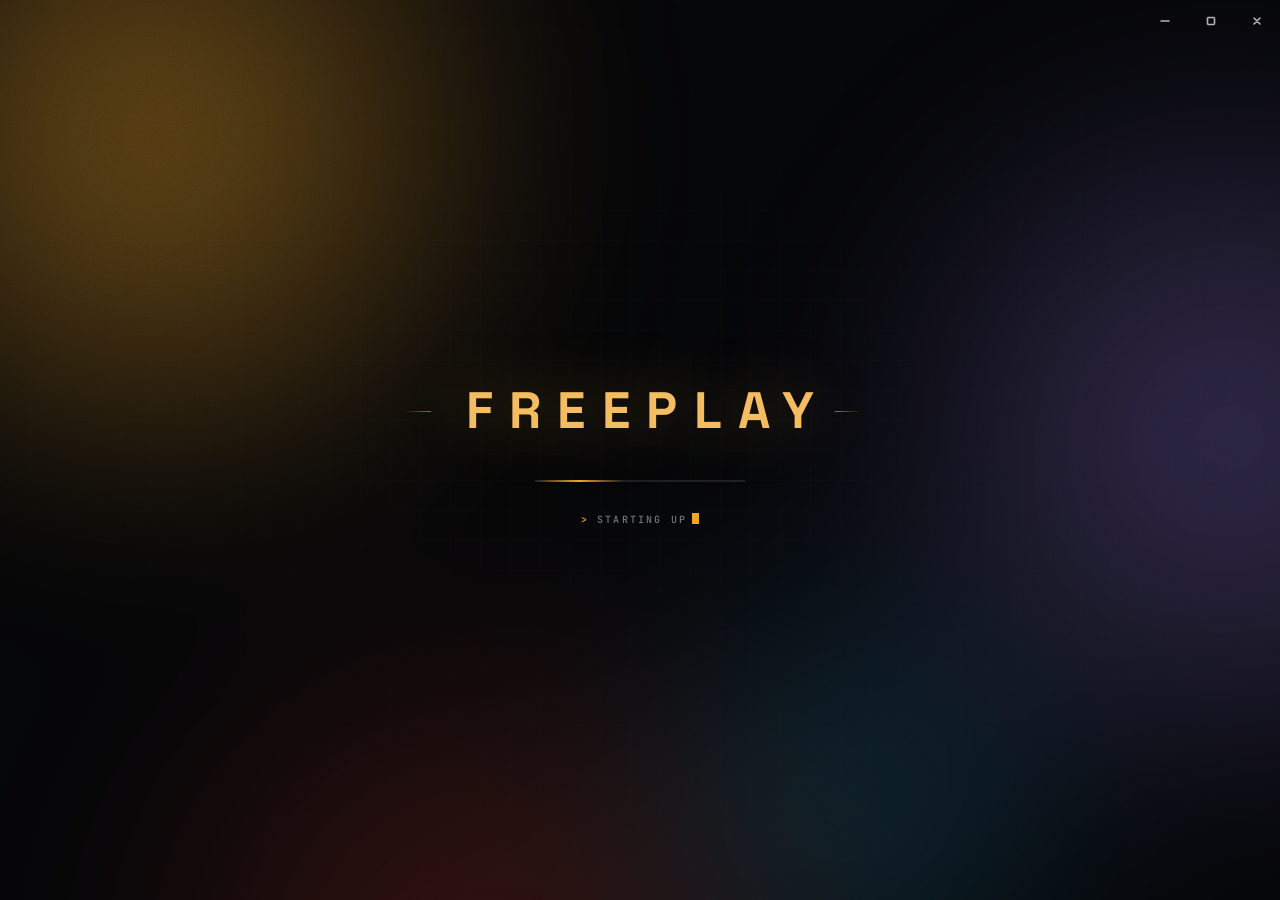
<file: app/ui/index.html>
<!doctype html>
<html lang="en" data-theme="system" data-accent="amber">
<head>
<meta charset="utf-8">
<title>Freeplay</title>
<link rel="preload" href="fonts/space-grotesk.woff2" as="font" type="font/woff2" crossorigin>
<link rel="preload" href="fonts/jetbrains-mono.woff2" as="font" type="font/woff2" crossorigin>
<link rel="stylesheet" href="style.css">
</head>
<body class="booting">

<!-- whatever game the page is about, blurred into the room's light -->
<div id="page-art" aria-hidden="true"><img id="page-art-img" alt=""></div>

<div id="splash" class="splash" data-tauri-drag-region>
  <div class="sky">
    <span class="glow g1"></span>
    <span class="glow g2"></span>
    <span class="glow g3"></span>
    <span class="glow g4"></span>
  </div>
  <div class="grain"></div>
  <div class="splash-body">
    <div class="splash-word">FREEPLAY</div>
    <div class="splash-bar"><span></span></div>
    <p id="splash-step" class="splash-step">Starting up</p>
  </div>
</div>

<div class="shell">

  <aside class="sidebar">
    <div class="brand" data-tauri-drag-region>
      <img class="mark" src="icon.png" alt="" data-tauri-drag-region>
      <span class="wordmark">Freeplay</span>
    </div>
    <nav class="nav">
      <button class="nav-item active" data-view="library">
        <svg viewBox="0 0 20 20"><rect x="2.5" y="3" width="6" height="14" rx="1.5"/><rect x="11.5" y="3" width="6" height="6" rx="1.5"/><rect x="11.5" y="11" width="6" height="6" rx="1.5"/></svg>
        Library
      </button>
      <button class="nav-item" data-view="finder">
        <svg viewBox="0 0 20 20"><circle cx="9" cy="9" r="5.5"/><path d="M13 13l4 4"/></svg>
        Find a value
      </button>
      <button class="nav-item" data-view="settings">
        <svg viewBox="0 0 20 20"><circle cx="10" cy="10" r="2.6"/><path d="M10 2.5v2M10 15.5v2M17.5 10h-2M4.5 10h-2M15.3 4.7l-1.4 1.4M6.1 13.9l-1.4 1.4M15.3 15.3l-1.4-1.4M6.1 6.1L4.7 4.7"/></svg>
        Settings
      </button>
      <button class="nav-item" data-view="about">
        <svg viewBox="0 0 20 20"><circle cx="10" cy="10" r="7.5"/><path d="M10 9v5M10 6.2v.1"/></svg>
        About
      </button>
    </nav>

    <div class="rail-head">
      <span>My games</span>
      <button id="add-game" class="icon-btn" title="Add a game the stores do not know about. Point at any exe.">
        <svg viewBox="0 0 16 16"><path d="M8 3v10M3 8h10"/></svg>
      </button>
      <button id="refresh" class="icon-btn" title="Rescan for games">
        <svg viewBox="0 0 16 16"><path d="M13.5 8a5.5 5.5 0 1 1-1.7-4"/><path d="M12.2 1.2v3h-3"/></svg>
      </button>
    </div>

    <div id="library-rail" class="rail-list">
      <div class="placeholder">Looking for games</div>
    </div>

    <div class="rail-foot">
      <span id="library-count"></span>
      <button id="show-processes" class="link-btn">Attach by process</button>
    </div>
  </aside>

  <div class="main">

  <div class="titlebar" data-tauri-drag-region>
    <div class="titlebar-fill" data-tauri-drag-region></div>
    <div class="window-buttons">
      <button id="win-min" class="win" title="Minimise"><svg viewBox="0 0 12 12"><path d="M2 6h8"/></svg></button>
      <button id="win-max" class="win" title="Maximise">
        <svg class="when-small" viewBox="0 0 12 12"><rect x="2.5" y="2.5" width="7" height="7" rx="1"/></svg>
        <svg class="when-big" viewBox="0 0 12 12"><rect x="2.5" y="4" width="5.5" height="5.5" rx="1"/><path d="M4.5 3.5V2.5h5v5h-1"/></svg>
      </button>
      <button id="win-close" class="win danger" title="Close"><svg viewBox="0 0 12 12"><path d="M3 3l6 6M9 3l-6 6"/></svg></button>
    </div>
  </div>

  <main class="content">

    <!-- library ------------------------------------------------------- -->
    <section id="view-library" class="view">
      <div id="feature" class="feature" hidden>
        <div class="feature-art"><img id="feature-img" alt=""></div>
        <div class="feature-glow"></div>
        <div class="feature-body">
          <span id="feature-kicker" class="feature-kicker"></span>
          <h2 id="feature-name"></h2>
          <div id="feature-facts" class="feature-facts"></div>
          <div class="feature-actions">
            <button id="feature-play" class="primary big"></button>
            <button id="feature-open" class="glassbtn big">Open</button>
          </div>
        </div>
      </div>

      <div id="ask" class="ask-card" hidden>
        <div class="ask-body">
          <strong id="ask-title"></strong>
          <p id="ask-detail"></p>
          <p class="ask-why">Answering is what lets the next person find the table that works. It takes one click.</p>
        </div>
        <div class="ask-buttons">
          <button id="ask-yes" class="primary">It worked</button>
          <button id="ask-no" class="ghost">It did not</button>
          <button id="ask-skip" class="link-btn">Not now</button>
        </div>
      </div>

      <div id="idle-banner" class="banner" hidden>
        <div class="banner-body">
          <strong><span class="pip"></span>Nothing running</strong>
          <p>Launch a game and it shows up here ready to attach. Freeplay reads memory from a running process, so the game has to be open.</p>
        </div>
      </div>

      <div class="section-head">
        <h2>My games</h2>
        <input id="filter" class="filter" type="search" placeholder="Filter" autocomplete="off">
      </div>

      <div id="fav-wrap" hidden>
        <div class="shelf-head">
          <svg class="shelf-icon" viewBox="0 0 20 20"><path d="M10 2.8l2.3 4.6 5.1.7-3.7 3.6.9 5.1L10 14.4l-4.6 2.4.9-5.1L2.6 8.1l5.1-.7z"/></svg>
          <h3>Favourites</h3>
          <span id="fav-count" class="tally"></span>
        </div>
        <div id="fav-grid" class="grid"></div>
      </div>

      <div id="rest-shelf" class="shelf-head" hidden>
        <svg class="shelf-icon" viewBox="0 0 20 20"><rect x="2.5" y="3" width="6" height="14" rx="1.5"/><rect x="11.5" y="3" width="6" height="6" rx="1.5"/><rect x="11.5" y="11" width="6" height="6" rx="1.5"/></svg>
        <h3>Everything else</h3>
        <span id="rest-count" class="tally"></span>
      </div>
      <div id="grid" class="grid"></div>

      <div id="blocked-wrap" hidden>
        <div class="shelf-head barred">
          <svg class="shelf-icon" viewBox="0 0 20 20"><circle cx="10" cy="10" r="7"/><path d="M5 5l10 10"/></svg>
          <h3>Not supported by Freeplay</h3>
          <span id="blocked-count" class="tally"></span>
        </div>
        <p class="shelf-note">These ship with an anti-cheat. Freeplay will not attach to them, and there is nothing to import or turn on.</p>
        <div id="blocked-grid" class="grid"></div>
      </div>

      <div id="library-empty" class="blank" hidden>
        <h3>No games found</h3>
        <p>Steam, Epic and GOG are checked. If yours is installed somewhere unusual, attach to it by process instead.</p>
        <button id="empty-processes" class="ghost">Attach by process</button>
      </div>
    </section>

    <!-- one game ------------------------------------------------------ -->
    <section id="view-game" class="view" hidden>
      <button id="back" class="back">
        <svg viewBox="0 0 16 16"><path d="M9.5 3.5L5 8l4.5 4.5"/></svg>
        Library
      </button>

      <div class="game-hero">
        <div class="game-hero-art"><img id="game-hero-img" alt=""><img id="game-hero-ghost" alt="" hidden></div>
        <div id="game-cover" class="game-cover"><img id="game-cover-img" alt=""><span id="game-cover-initials" class="initials"></span></div>
        <div class="game-hero-body">
          <img id="game-logo" class="game-logo" alt="" hidden>
          <h1 id="game-name"></h1>
          <div id="game-facts" class="game-facts"></div>
          <div class="game-actions">
            <button id="game-play" class="primary">Play</button>
            <button id="game-attach" class="ghost">Attach</button>
            <div class="menu-wrap">
              <button id="game-more" class="ghost more" aria-haspopup="true" aria-expanded="false" title="More for this game">
                More
                <svg class="caret-down" viewBox="0 0 16 16"><path d="M4 6l4 4 4-4"/></svg>
              </button>
              <div id="game-menu" class="menu" hidden>
                <button id="game-import" class="menu-item" title="Convert a Cheat Engine .CT file for this game">
                  <svg viewBox="0 0 16 16"><path d="M8 2v8M5 7l3 3 3-3M3 13h10"/></svg>
                  Import a table
                </button>
                <button id="game-export" class="menu-item" hidden title="Write everything on this page, merged tables included, back out as one Cheat Engine table">
                  <svg viewBox="0 0 16 16"><path d="M8 11V3M5 6l3-3 3 3M3 13h10"/></svg>
                  Export as .CT
                </button>
                <button id="game-find-table" class="menu-item" title="Look for a Cheat Engine table for this game">
                  <svg viewBox="0 0 16 16"><circle cx="7" cy="7" r="4.2"/><path d="M10.5 10.5L14 14"/></svg>
                  Search online
                </button>
                <button id="game-folder" class="menu-item" title="Open the install folder">
                  <svg viewBox="0 0 16 16"><path d="M2 4.5h4l1.3 1.5H14v6.5H2z"/></svg>
                  Open folder
                </button>
                <div class="menu-line"></div>
                <button id="game-hide" class="menu-item" title="Tuck it out of the library. Settings brings hidden games back.">
                  <svg viewBox="0 0 16 16"><path d="M2 8s2.2-4 6-4 6 4 6 4-2.2 4-6 4-6-4-6-4z"/><path d="M3 3l10 10"/></svg>
                  Hide from library
                </button>
                <button id="game-remove" class="menu-item danger" hidden title="Take this one out of the library. The game itself is not touched.">
                  <svg viewBox="0 0 16 16"><path d="M4 5h8l-.7 8H4.7zM6 5V3h4v2"/></svg>
                  Remove from Freeplay
                </button>
              </div>
            </div>
            <span class="spacer"></span>
            <button id="game-fav" class="icon-toggle" title="Add to favourites">
              <svg viewBox="0 0 20 20"><path d="M10 2.8l2.3 4.6 5.1.7-3.7 3.6.9 5.1L10 14.4l-4.6 2.4.9-5.1L2.6 8.1l5.1-.7z"/></svg>
            </button>
          </div>
        </div>
      </div>

      <div id="game-detail" class="detail">
        <div class="detail-row"><span>Executable</span><b id="detail-exe"></b></div>
        <div class="detail-row"><span>Installed in</span><b id="detail-dir" class="path"></b></div>
        <div class="detail-row" id="detail-id-row"><span>App id</span><b id="detail-id"></b></div>
        <div class="detail-row" id="detail-guard-row"><span>Anti-cheat</span><b id="detail-guard"></b></div>
      </div>

      <div class="game-layout">
      <div class="game-main">

      <div id="attach-note" class="banner" hidden>
        <div class="banner-body">
          <strong><span class="pip"></span><span id="attach-note-title"></span></strong>
          <p id="attach-note-body"></p>
        </div>
      </div>

      <div id="guarded-note" class="blank stern" hidden>
        <h3>Freeplay does not do multiplayer games</h3>
        <p><b id="guarded-name"></b> ships with <b id="guarded-which"></b>, so this is where Freeplay stops. There is no table to import and nothing to attach to.</p>
        <p class="dim">Cheating in a game other people are playing ruins their evening, not just yours, and it is the quickest way to lose the account you paid for. Freeplay is for single player, for a second run through something you already finished properly.</p>
      </div>

      <div id="table-picker" class="picker-tables" hidden>
        <span class="picker-tables-head">Tables</span>
        <div id="table-list"></div>
      </div>
      <div id="cheats-panel">
        <div class="section-head">
          <div class="head-count">
            <h3>Cheats</h3>
            <span id="cheat-count" class="dim"></span>
          </div>
          <input id="cheat-filter" class="filter" type="search" placeholder="Search cheats" autocomplete="off">
          <button id="rearm-last" class="ghost" hidden title="Switch on the set that was on together last time"></button>
          <button id="remove-table" class="ghost away" title="Delete this table from your machine">Remove table</button>
        </div>
        <p id="table-credit" class="credit" hidden>
          Addresses worked out by <b id="credit-author"></b><a id="credit-source" href="#" hidden>where it came from</a>
        </p>
        <div id="table-notes" class="notes" hidden>
          <button id="notes-toggle" class="link-btn">Notes from the table</button>
          <pre id="notes-body" hidden></pre>
        </div>
        <div id="table-fit" class="fit" hidden>
          <strong id="fit-headline"></strong>
          <span id="fit-detail"></span>
          <ul id="fit-stale" hidden></ul>
        </div>
        <p id="cheat-typing" class="dim note" hidden>Cheats marked <b>value</b> take a number. Type it, then switch the cheat on.</p>
        <div id="cheat-groups"></div>
        <p id="cheat-none" class="dim" hidden>Nothing in this table matches that.</p>
      </div>

      <div id="no-table" class="blank" hidden>
        <h3 id="no-table-title">No cheat table for this game</h3>
        <p id="no-table-lead">A table says where the game keeps its numbers. There are three ways to get one.</p>
        <p class="dim" id="no-table-body">Import a Cheat Engine <b>.CT</b> file and Freeplay converts it, scripts included. You can also drop one anywhere on this window. Or find the value yourself while the game runs.</p>
        <div class="blank-actions">
          <button id="no-table-pick" class="primary" hidden>Show the shared tables</button>
          <button id="no-table-import" class="primary">Import a .CT file</button>
          <button id="no-table-find" class="ghost">Search online</button>
          <button class="ghost" data-goto="finder">Find it yourself</button>
        </div>
      </div>

      </div><!-- game-main -->

      <aside id="shared" class="shared-dock">
        <div class="dock-head">
          <h3>Shared tables</h3>
          <button id="dock-close" class="icon-btn" title="Hide the shared tables">
            <svg viewBox="0 0 16 16"><path d="M6 3.5L10.5 8 6 12.5"/></svg>
          </button>
        </div>
        <div class="shared-tools">
          <select id="shared-sort" class="filter"></select>
          <button id="shared-refresh" class="icon-btn" title="Look again">
            <svg viewBox="0 0 16 16"><path d="M13.5 8a5.5 5.5 0 1 1-1.7-4"/><path d="M12.2 1.2v3h-3"/></svg>
          </button>
        </div>
        <div class="shared-tools">
          <input id="shared-search" class="filter" type="search" placeholder="Search by who shared it" autocomplete="off">
        </div>
        <div class="shared-tools">
          <input id="table-search" class="filter" type="search" placeholder="Search every game by name" autocomplete="off"
                 title="Look through every table there is, not just the ones filed under this game's executable">
        </div>
        <p id="search-note" class="dim dock-note" hidden></p>
        <div id="shared-list" class="dock-scroll"></div>
        <p id="shared-empty" class="dim dock-empty" hidden>Nobody has shared a table for this game yet. If yours works, share it and you will be the first.</p>
        <div class="dock-foot">
          <button id="shared-share" class="ghost" title="Publish your table for this game so other people can use it">Share yours</button>
          <label id="share-anon-row" class="tick" hidden>
            <input type="checkbox" id="share-anon">
            <span>Leave my name off it</span>
          </label>
        </div>
      </aside>

      <button id="dock-open" class="dock-open" title="Show the shared tables" hidden>
        <svg viewBox="0 0 16 16"><path d="M10 3.5L5.5 8 10 12.5"/></svg>
        <span>Shared tables</span>
        <b id="dock-open-count"></b>
      </button>
      </div><!-- game-layout -->
    </section>

    <!-- finder --------------------------------------------------------- -->
    <section id="view-finder" class="view" hidden>
      <div class="section-head">
        <h2>Find a value</h2>
        <span id="finder-target" class="dim"></span>
      </div>

      <div id="finder-blocked" class="blank" hidden>
        <h3>Attach to a game first</h3>
        <p>Searching means reading the game's memory while it runs, so it has to be open and attached.</p>
        <button class="ghost" data-goto="library">Back to library</button>
      </div>

      <div id="finder-panel">
        <div class="finder-bar">
          <label>
            <span>Type</span>
            <select id="scan-type">
              <option value="i32" selected>i32</option>
              <option value="i64">i64</option>
              <option value="f32">f32</option>
              <option value="f64">f64</option>
              <option value="u32">u32</option>
              <option value="u16">u16</option>
              <option value="u8">u8</option>
            </select>
          </label>
          <label class="grow">
            <span>Value</span>
            <input id="scan-value" type="text" placeholder="100, or leave empty if you cannot see it">
          </label>
          <button id="scan-start" class="primary">First scan</button>
          <button id="scan-reset" class="ghost">Reset</button>
        </div>

        <div class="steps">
          <span class="step"><b>1</b> Search for what the game shows you</span>
          <span class="step"><b>2</b> Change it in game</span>
          <span class="step"><b>3</b> Narrow it down until one address is left</span>
        </div>

        <div class="finder-filters" id="finder-filters" hidden>
          <button data-filter="exact" class="chip">is now</button>
          <button data-filter="decreased" class="chip">went down</button>
          <button data-filter="increased" class="chip">went up</button>
          <button data-filter="changed" class="chip">changed</button>
          <button data-filter="unchanged" class="chip">stayed the same</button>
        </div>

        <div class="scan-status" id="scan-status"></div>
        <div class="results" id="results"></div>
      </div>
    </section>

    <!-- settings ------------------------------------------------------- -->
    <section id="view-settings" class="view" hidden>
      <div class="section-head"><h2>Settings</h2></div>

      <h3 class="shelf">Look</h3>
      <div class="settings-grid">

      <div class="setting">
        <div class="setting-label">
          <strong>Theme</strong>
          <span>System follows whatever Windows is set to.</span>
        </div>
        <div class="segmented" id="theme-pick">
          <button data-theme="system">System</button>
          <button data-theme="light">Light</button>
          <button data-theme="dark">Dark</button>
        </div>
      </div>

      <div class="setting">
        <div class="setting-label">
          <strong>Accent</strong>
          <span>Used for anything that is on or ready.</span>
        </div>
        <div class="swatches" id="accent-pick">
          <button data-accent="amber" style="--swatch:#f0a52a" title="Amber"></button>
          <button data-accent="violet" style="--swatch:#a78bfa" title="Violet"></button>
          <button data-accent="cyan" style="--swatch:#38bdf8" title="Cyan"></button>
          <button data-accent="rose" style="--swatch:#fb7185" title="Rose"></button>
          <button data-accent="lime" style="--swatch:#a3e635" title="Lime"></button>
        </div>
      </div>

      </div>

      <h3 class="shelf">Games and tables</h3>
      <div class="settings-grid">

      <div class="setting">
        <div class="setting-label">
          <strong>Your identity on shared tables</strong>
          <span id="whoami-state">Nothing you share carries a name.</span>
        </div>
        <div class="setting-actions">
          <button id="claim-name" class="ghost">Claim a name</button>
          <button id="forget-name" class="ghost" hidden>Sign out</button>
        </div>
      </div>

      <div class="setting">
        <div class="setting-label">
          <strong>Attach when a game starts</strong>
          <span>Turn cheats on whenever you like, even with the game closed. Freeplay attaches by itself when the game appears and switches them on as soon as they can work.</span>
        </div>
        <button id="auto-attach" class="switch"></button>
      </div>

      <div class="setting tall">
        <div class="setting-top">
          <div class="setting-label">
            <strong>Overlay while you play</strong>
            <span>A panel over the game for switching cheats on without alt tabbing. Windowed and borderless only, since exclusive fullscreen draws over everything.</span>
          </div>
          <button id="overlay-on" class="switch"></button>
        </div>

        <div id="overlay-key-row" class="setting-more">
          <div class="setting-half">
            <strong>Shortcut</strong>
            <span id="overlay-key-why">Click the box, then press the keys you want.</span>
            <div class="setting-actions">
              <button id="overlay-key" class="keycap">Ctrl+Shift+O</button>
              <button id="overlay-key-reset" class="ghost">Reset</button>
            </div>
          </div>
          <div class="setting-half">
            <strong>Freeplay watches the keyboard for it</strong>
            <span>Many games swallow every key while they have focus, so an ordinary shortcut never arrives. Freeplay compares each key against the combination on the left and nothing else. Nothing is recorded, stored or sent, and it stops the moment you switch this off.</span>
          </div>
        </div>

        <div id="overlay-quiet-row" class="setting-more">
          <div class="setting-label">
            <strong>Leave the game's focus alone</strong>
            <span>Some games pause the moment another window takes focus. With this on the panel never takes it: the game keeps running behind it, but the panel is click only, so numbers cannot be typed into it.</span>
          </div>
          <button id="overlay-quiet" class="switch"></button>
        </div>
      </div>

      <div class="setting">
        <div class="setting-label">
          <strong>Hidden games</strong>
          <span id="hidden-note">Nothing is hidden. Hide soundtracks and tools from a game's page.</span>
        </div>
        <div class="setting-actions">
          <button id="unhide-all" class="ghost" hidden>Bring them back</button>
        </div>
      </div>

      <div class="setting">
        <div class="setting-label">
          <strong>Panic key</strong>
          <span>Every cheat off at once, mid fight, without alt tabbing. Works while a game is attached. Click the key and press a new one to change it.</span>
        </div>
        <div class="setting-actions">
          <button id="panic-key" class="keycap">Ctrl+Shift+Backspace</button>
          <button id="panic-off" class="ghost">Off</button>
        </div>
      </div>

      <div class="setting">
        <div class="setting-label">
          <strong>Chirp when a cheat key lands</strong>
          <span>Tables bind keys to their cheats and every cheat card has a chip for setting your own. The chirp says the press worked without leaving the game.</span>
        </div>
        <button id="chirp-on" class="switch"></button>
      </div>

      <div class="setting">
        <div class="setting-label">
          <strong>Download new tables automatically</strong>
          <span>Checks the published table list once, when Freeplay starts. Nothing about you or your machine goes with the request. Turn it off and Freeplay stops checking on its own, and runs on whatever is already on disk.</span>
        </div>
        <button id="auto-update" class="switch"></button>
      </div>

      <div class="setting">
        <div class="setting-label">
          <strong>Shared tables from other people</strong>
          <span>Opening a game page asks the service what other people have shared for it, which means telling it that game's file name and version. Sharing, downloading and voting are your own doing and only happen when you press something.</span>
          <span class="quiet">Off, and none of that runs. With automatic downloads off as well, Freeplay opens no connections at all.</span>
        </div>
        <button id="community-on" class="switch"></button>
      </div>

      <div class="setting">
        <div class="setting-label">
          <strong>Cheat tables</strong>
          <span id="tables-state">Checking</span>
        </div>
        <div class="setting-actions">
          <button id="import-table" class="ghost">Import a .CT file</button>
          <button id="update-now" class="ghost">Check now</button>
        </div>
      </div>

      <div class="setting">
        <div class="setting-label">
          <strong>Move to another machine</strong>
          <span>Save your games, the cheats you had on and the numbers you set to one file, then load it wherever you like.</span>
        </div>
        <div class="setting-actions">
          <button id="export-profile" class="ghost">Export</button>
          <button id="import-profile" class="ghost">Import</button>
        </div>
      </div>

      <div class="setting">
        <div class="setting-label">
          <strong>Favourite games</strong>
          <span id="fav-total"></span>
        </div>
        <button id="clear-favs" class="ghost">Clear</button>
      </div>

      </div>

      <h3 class="shelf">If something goes wrong</h3>
      <div class="settings-grid">

      <div class="setting">
        <div class="setting-label">
          <strong>Settings file</strong>
          <span id="settings-path" class="mono"></span>
        </div>
      </div>

      <div class="setting">
        <div class="setting-label">
          <strong>Something went wrong</strong>
          <span>Copies what Freeplay tried and what came back, ready to paste into an issue.</span>
        </div>
        <div class="setting-actions">
          <button id="copy-report" class="ghost">Copy report</button>
          <button id="open-log" class="ghost">Open log</button>
        </div>
      </div>

      </div>
    </section>

    <!-- about ----------------------------------------------------------- -->
    <section id="view-about" class="view" hidden>
      <div class="about">
        <div class="prose">
          <div class="about-head">
            <h2>Freeplay</h2>
            <span class="version" id="about-version"></span>
          </div>
          <p class="lead">A game trainer for Windows. Free, open source, no account needed.</p>
          <p>It finds your installed games, attaches to one and turns on cheats. Tables other people have published arrive on their own. If nobody has written one for your game, import a Cheat Engine .CT file or search the game's memory and make one.</p>
          <p>No email address, no password, no telemetry, no crash reporting, and nothing about you or your machine. Claiming a name is optional and is a key rather than an account. Every request Freeplay can make is listed here, and the two switches in Settings turn all of them off.</p>
          <p>It will not attach to anything running an anti-cheat, so it is single player only.</p>
          <div class="about-links">
            <button class="ghost" data-open="https://github.com/antaresjay/freeplay">Source on GitHub</button>
            <button class="ghost" data-open="https://github.com/antaresjay/freeplay/issues">Report a problem</button>
            <button class="ghost" data-open="https://github.com/antaresjay/freeplay-tables">Published tables</button>
          </div>
        </div>

        <div class="about-net">
          <div class="shelf">Every request it can make</div>
          <div class="net-grid">
            <div class="net-card"><b>The table list</b><span>Once at startup. Nothing goes with it.</span></div>
            <div class="net-card"><b>What people have shared for a game</b><span>When you open that game's page. Sends the game's file name and version.</span></div>
            <div class="net-card"><b>A table you asked for</b><span>When you press Use table.</span></div>
            <div class="net-card"><b>A table you are sharing</b><span>When you press Share yours.</span></div>
            <div class="net-card"><b>Your vote</b><span>When you answer whether a table worked.</span></div>
            <div class="net-card"><b>A name you are claiming</b><span>When you claim one.</span></div>
          </div>
        </div>
      </div>
    </section>

  </main>

  </div><!-- main -->
</div>

<footer id="status-rail">
  <span id="status-mode">Standby</span>
  <span id="status-tick"></span>
  <span id="status-hint"></span>
</footer>

<!-- the sweep that plays when a game is locked on, and the frame that stays -->
<div id="lockon" hidden></div>
<div id="frame" hidden></div>

<div id="palette" class="palette" hidden>
  <div class="palette-card">
    <div class="palette-top">
      <svg viewBox="0 0 20 20"><circle cx="9" cy="9" r="5.5"/><path d="M13 13l4 4"/></svg>
      <input id="palette-input" type="text" placeholder="Jump to a game, view or action" autocomplete="off" spellcheck="false">
      <span class="palette-key">esc</span>
    </div>
    <div id="palette-list" class="palette-list"></div>
  </div>
</div>

<div id="elevate-sheet" class="sheet" hidden>
  <div class="sheet-card">
    <h3>That one runs as administrator</h3>
    <p class="dim" id="elevate-why"></p>
    <p class="dim">Freeplay can restart itself through the normal Windows prompt and try again. Nothing else changes.</p>
    <div class="sheet-actions">
      <button id="elevate-no" class="ghost">Not now</button>
      <button id="elevate-go" class="primary">Restart as administrator</button>
    </div>
  </div>
</div>

<div id="sheet" class="sheet" hidden>
  <div class="sheet-card">
    <header>
      <h2>Attach by process</h2>
      <button id="sheet-close" class="icon-btn"><svg viewBox="0 0 12 12"><path d="M3 3l6 6M9 3l-6 6"/></svg></button>
    </header>
    <input id="process-filter" class="filter" type="search" placeholder="Filter processes">
    <div id="process-list" class="process-list"></div>
  </div>
</div>

<div id="toast" class="toast" hidden></div>


<div id="name-sheet" class="sheet" hidden>
  <div class="sheet-card">
    <h3 id="name-title">Claim a name</h3>
    <p class="dim" id="name-blurb">Freeplay makes a key and registers the name against it, so nobody else can publish under it. No password, no email.</p>

    <div id="name-pick">
      <input id="name-input" type="text" placeholder="a name, letters and numbers" autocomplete="off" spellcheck="false">
      <p id="name-why" class="dim"></p>
      <div class="sheet-actions">
        <button id="name-cancel" class="ghost">Cancel</button>
        <button id="name-recover-go" class="ghost">I have a phrase</button>
        <button id="name-go" class="primary">Claim it</button>
      </div>
    </div>

    <div id="name-recover" hidden>
      <input id="recover-name" type="text" placeholder="the name" autocomplete="off" spellcheck="false">
      <textarea id="recover-phrase" rows="3" placeholder="the seventeen words you wrote down" spellcheck="false"></textarea>
      <p id="recover-why" class="dim"></p>
      <div class="sheet-actions">
        <button id="recover-back" class="ghost">Back</button>
        <button id="recover-go" class="primary">Get it back</button>
      </div>
    </div>

    <div id="name-phrase" hidden>
      <p>These seventeen words are your account. They are the only way back if this machine dies, and there is no reset.</p>
      <div id="phrase-words" class="phrase"></div>
      <p id="phrase-saved" class="dim"></p>
      <div class="sheet-actions">
        <button id="phrase-copy" class="ghost">Copy</button>
        <button id="phrase-save" class="primary">Save to a file</button>
        <button id="phrase-done" class="ghost">Done</button>
      </div>
    </div>
  </div>
</div>

<div id="export-sheet" class="sheet" hidden>
  <div class="sheet-card wide">
    <header>
      <h2>Export your profile</h2>
      <button id="export-close" class="icon-btn"><svg viewBox="0 0 12 12"><path d="M3 3l6 6M9 3l-6 6"/></svg></button>
    </header>
    <p class="dim">Pick what goes in the file. Tables are not copied, only the id they were published under, so importing pulls the same one back down.</p>

    <label class="check">
      <input type="checkbox" id="export-prefs" checked>
      <span><b>Preferences</b><i>Theme, accent and favourites.</i></span>
    </label>

    <label class="check">
      <input type="checkbox" id="export-account">
      <span><b>Your identity</b><i>Only the name. The import asks for your recovery words, so this file on its own cannot publish as you.</i></span>
    </label>

    <div class="check-head">
      <b>Games</b>
      <div>
        <button id="export-all" class="link-btn">All</button>
        <button id="export-none" class="link-btn">None</button>
      </div>
    </div>
    <div id="export-games" class="export-games"></div>

    <div class="sheet-actions">
      <span id="export-why" class="dim"></span>
      <button id="export-go" class="primary">Save the file</button>
    </div>
  </div>
</div>

<div id="import-sheet" class="sheet" hidden>
  <div class="sheet-card">
    <header>
      <h2>Import a profile</h2>
      <button id="import-close" class="icon-btn"><svg viewBox="0 0 12 12"><path d="M3 3l6 6M9 3l-6 6"/></svg></button>
    </header>
    <p id="import-summary" class="dim"></p>

    <div id="import-needs-phrase" hidden>
      <p>This file carries an account. Type the recovery words to take it, or skip and import only the game settings.</p>
      <textarea id="import-phrase" rows="3" placeholder="the seventeen words" spellcheck="false"></textarea>
    </div>

    <p id="import-why" class="dim"></p>
    <div class="sheet-actions">
      <button id="import-cancel" class="ghost">Cancel</button>
      <button id="import-go" class="primary">Import</button>
    </div>
  </div>
</div>

<script src="app.js"></script>
</body>
</html>
</file>
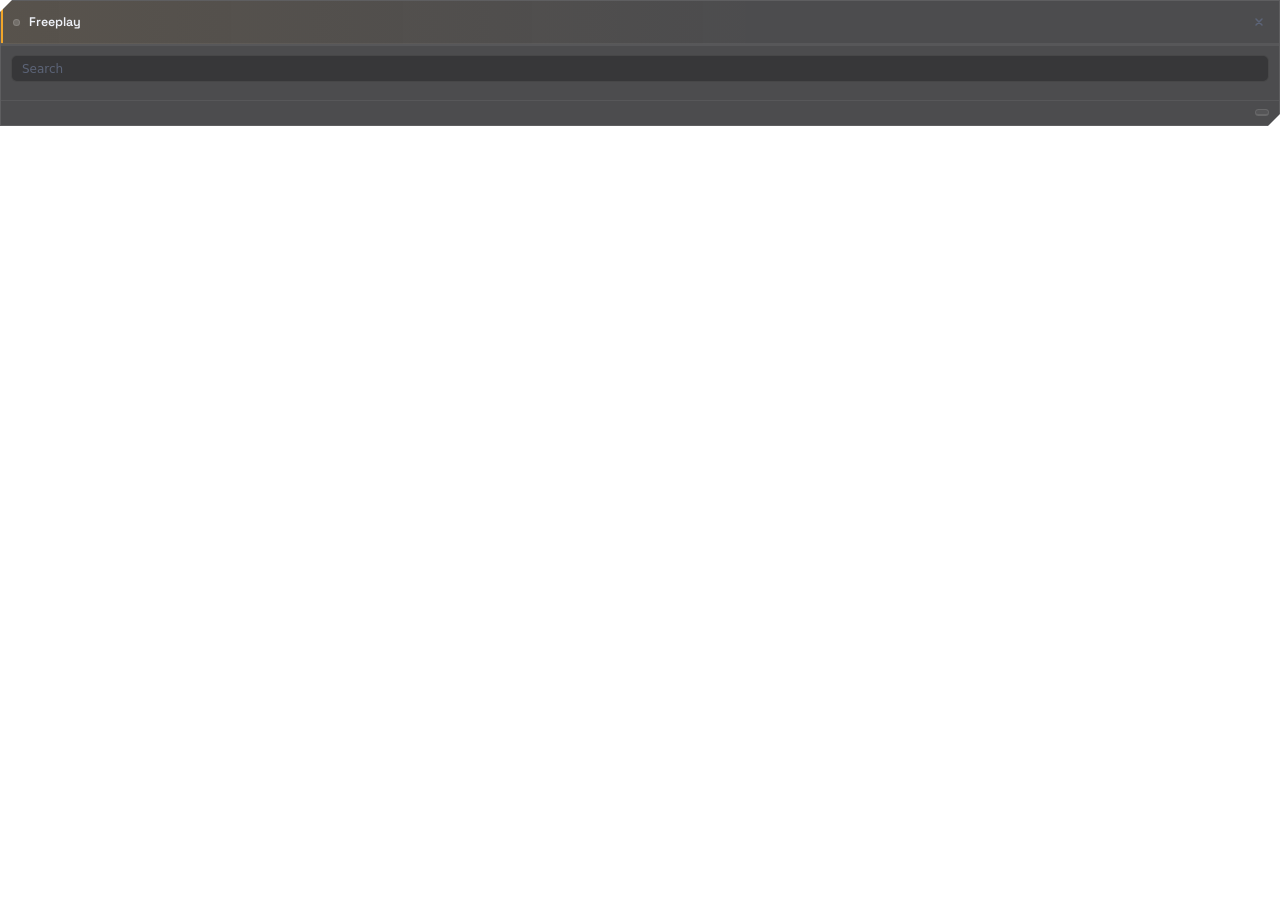
<file: app/ui/overlay.html>
<!doctype html>
<html lang="en" data-theme="dark" data-accent="amber">
<head>
<meta charset="utf-8">
<title>Freeplay overlay</title>
<link rel="stylesheet" href="style.css">
<link rel="stylesheet" href="overlay.css">
</head>
<body class="overlay-body">

<div class="ov">
  <header class="ov-head" data-tauri-drag-region>
    <span class="ov-pip" data-tauri-drag-region></span>
    <div class="ov-title" data-tauri-drag-region>
      <b id="ov-game" data-tauri-drag-region>Freeplay</b>
      <span id="ov-sub" data-tauri-drag-region></span>
    </div>
    <button id="ov-close" class="ov-x" title="Hide (or press the shortcut again)">
      <svg viewBox="0 0 12 12"><path d="M3 3l6 6M9 3l-6 6"/></svg>
    </button>
  </header>

  <!-- how much of the table is switched on, as a sliver of light -->
  <div id="ov-meter" class="ov-meter"><span></span></div>

  <input id="ov-filter" class="ov-search" type="search" placeholder="Search" autocomplete="off">

  <div id="ov-list" class="ov-list"></div>

  <p id="ov-empty" class="ov-empty" hidden></p>

  <footer class="ov-foot">
    <span id="ov-count"></span>
    <span id="ov-key" class="ov-key"></span>
  </footer>
</div>

<script src="overlay.js"></script>
</body>
</html>
</file>
<file: app/ui/style.css>
/* dark is the default. light overrides the same names further down so nothing
   below has to know which one is on.

   the look this time: an instrument, not a website. carbon black canvas with a
   faint survey grid scribed into it, the running game's art washed across the
   whole window as light, and everything technical (labels, counts, addresses,
   states) set in a mono face so the app reads like equipment. corners get cut,
   not rounded off, and state is said with a lit rail down the side of a card
   rather than a coloured box around it */

@font-face {
  font-family: "Space Grotesk";
  font-style: normal;
  font-weight: 300 700;
  font-display: swap;
  src: url("fonts/space-grotesk.woff2") format("woff2");
}
@font-face {
  font-family: "JetBrains Mono";
  font-style: normal;
  font-weight: 100 800;
  font-display: swap;
  src: url("fonts/jetbrains-mono.woff2") format("woff2");
}

:root {
  --bg: #060709;
  --bg-2: #0a0c11;
  /* the lit canvas behind everything */
  --canvas:
    radial-gradient(1100px 600px at 16% -10%, rgba(110, 125, 165, 0.09), transparent 60%),
    radial-gradient(900px 560px at 106% 2%, color-mix(in srgb, var(--accent) 10%, transparent), transparent 55%),
    linear-gradient(180deg, var(--bg-2), var(--bg));

  --panel: rgba(16, 19, 27, 0.55);
  --panel-solid: #0e1118;
  --raised: rgba(255, 255, 255, 0.04);
  --raised-2: rgba(255, 255, 255, 0.075);
  --line: rgba(255, 255, 255, 0.09);
  --line-soft: rgba(255, 255, 255, 0.055);
  --line-strong: rgba(255, 255, 255, 0.16);
  --edge: rgba(255, 255, 255, 0.06);

  --text: #eef1f8;
  --dim: #9ba3b6;
  --faint: #5c6478;
  --muted: #9ba3b6;

  --shadow: rgba(0, 0, 0, 0.5);
  --shadow-strong: rgba(0, 0, 0, 0.68);
  --scrim: 6, 7, 9;
  --overlay: 3, 4, 8;
  --hairline: rgba(255, 255, 255, 0.07);
  /* what a text box sits on. an inset well in the dark, barely a tint in the light */
  --field: rgba(3, 4, 8, 0.28);
  --field-focus: rgba(3, 4, 8, 0.42);

  --bad: #ff5d5d;
  --warn: #f0b429;
  --good: #4ade80;

  /* corners are tight and technical. the chamfer is the signature */
  --r-sm: 6px;
  --r: 10px;
  --r-lg: 14px;
  --r-xl: 18px;
  --cut: 12px;
  --cut-sm: 8px;

  --titlebar: 42px;
  --sidebar: 256px;
  --status: 26px;

  --font-display: "Space Grotesk", "Segoe UI Variable Display", "Segoe UI", sans-serif;
  --font-mono: "JetBrains Mono", "Cascadia Mono", Consolas, monospace;

  --ease: cubic-bezier(0.2, 0.8, 0.2, 1);
  --spring: cubic-bezier(0.34, 1.4, 0.5, 1);
}

:root[data-theme="light"] {
  --bg: #e8eaf0;
  --bg-2: #f3f4f8;
  --canvas:
    radial-gradient(1100px 600px at 16% -10%, rgba(90, 100, 140, 0.1), transparent 60%),
    radial-gradient(900px 560px at 106% 2%, color-mix(in srgb, var(--accent) 13%, transparent), transparent 55%),
    linear-gradient(180deg, var(--bg-2), var(--bg));

  --panel: rgba(255, 255, 255, 0.72);
  --panel-solid: #ffffff;
  --raised: rgba(20, 23, 40, 0.035);
  --raised-2: rgba(20, 23, 40, 0.07);
  --line: rgba(20, 23, 40, 0.16);
  --line-soft: rgba(20, 23, 40, 0.09);
  --line-strong: rgba(20, 23, 40, 0.26);
  --edge: rgba(255, 255, 255, 0.85);

  --text: #0f1219;
  --dim: #3d4452;
  --faint: #646c7b;
  --muted: #3d4452;

  --shadow: rgba(20, 23, 29, 0.1);
  --shadow-strong: rgba(20, 23, 29, 0.17);
  --scrim: 255, 255, 255;
  --overlay: 20, 23, 29;
  --hairline: rgba(20, 23, 29, 0.13);
  --field: rgba(20, 23, 40, 0.07);
  --field-focus: rgba(20, 23, 40, 0.11);
}

@media (prefers-color-scheme: light) {
  :root[data-theme="system"] {
    --bg: #e8eaf0;
    --bg-2: #f3f4f8;
    --canvas:
      radial-gradient(1100px 600px at 16% -10%, rgba(90, 100, 140, 0.1), transparent 60%),
      radial-gradient(900px 560px at 106% 2%, color-mix(in srgb, var(--accent) 13%, transparent), transparent 55%),
      linear-gradient(180deg, var(--bg-2), var(--bg));

    --panel: rgba(255, 255, 255, 0.72);
    --panel-solid: #ffffff;
    --raised: rgba(20, 23, 40, 0.035);
    --raised-2: rgba(20, 23, 40, 0.07);
    --line: rgba(20, 23, 40, 0.16);
    --line-soft: rgba(20, 23, 40, 0.09);
    --line-strong: rgba(20, 23, 40, 0.26);
    --edge: rgba(255, 255, 255, 0.85);

    --text: #0f1219;
    --dim: #3d4452;
    --faint: #646c7b;
    --muted: #3d4452;

    --shadow: rgba(20, 23, 29, 0.1);
    --shadow-strong: rgba(20, 23, 29, 0.17);
    --scrim: 255, 255, 255;
    --overlay: 20, 23, 29;
    --hairline: rgba(20, 23, 29, 0.13);
    --field: rgba(20, 23, 40, 0.07);
    --field-focus: rgba(20, 23, 40, 0.11);
  }
}

/* amber by default. the arcade cabinets this is named after glowed this colour */
/* the lights behind the opening screen sit alongside the accent rather than
   being worked out from it. a hue rotation gives you a colour that is
   technically related and still looks wrong, so these are picked by eye */
:root,
:root[data-accent="amber"] {
  --accent: #f0a52a;
  --accent-ink: #1d1403;
  --accent-soft: rgba(240, 165, 42, 0.13);
  --accent-line: rgba(240, 165, 42, 0.45);
  --lit-2: #a78bfa;
  --lit-3: #d64030;
  --lit-4: #38bdf8;
}
:root[data-accent="violet"] {
  --accent: #a78bfa;
  --accent-ink: #150f2e;
  --accent-soft: rgba(167, 139, 250, 0.15);
  --accent-line: rgba(167, 139, 250, 0.5);
  --lit-2: #4f46e5;
  --lit-3: #e879f9;
  --lit-4: #22d3ee;
}
:root[data-accent="cyan"] {
  --accent: #38bdf8;
  --accent-ink: #04141f;
  --accent-soft: rgba(56, 189, 248, 0.14);
  --accent-line: rgba(56, 189, 248, 0.5);
  --lit-2: #4f46e5;
  --lit-3: #0d9488;
  --lit-4: #8b5cf6;
}
:root[data-accent="rose"] {
  --accent: #fb7185;
  --accent-ink: #29060d;
  --accent-soft: rgba(251, 113, 133, 0.14);
  --accent-line: rgba(251, 113, 133, 0.5);
  --lit-2: #a855f7;
  --lit-3: #b91c3c;
  --lit-4: #fb923c;
}
:root[data-accent="lime"] {
  --accent: #a3e635;
  --accent-ink: #131c04;
  --accent-soft: rgba(163, 230, 53, 0.15);
  --accent-line: rgba(163, 230, 53, 0.5);
  --lit-2: #14b8a6;
  --lit-3: #4d7c0f;
  --lit-4: #eab308;
}

/* the accent as light, worked out from whatever it is set to */
:root {
  --accent-bloom: 0 0 26px color-mix(in srgb, var(--accent) 42%, transparent);
  --accent-bloom-soft: 0 0 18px color-mix(in srgb, var(--accent) 26%, transparent);
  --accent-wash: color-mix(in srgb, var(--accent) 8%, transparent);
  --glass-shadow: 0 20px 50px -18px var(--shadow-strong);
  --chamfer: polygon(
    var(--cut) 0, 100% 0, 100% calc(100% - var(--cut)),
    calc(100% - var(--cut)) 100%, 0 100%, 0 var(--cut));
  --chamfer-sm: polygon(
    var(--cut-sm) 0, 100% 0, 100% calc(100% - var(--cut-sm)),
    calc(100% - var(--cut-sm)) 100%, 0 100%, 0 var(--cut-sm));
}

/* the accent tints that read fine over black are barely there over white, so
   the light theme mixes them harder. after the per accent blocks on purpose,
   so these win */
:root[data-theme="light"] {
  --accent-soft: color-mix(in srgb, var(--accent) 22%, transparent);
  --accent-wash: color-mix(in srgb, var(--accent) 15%, transparent);
  --accent-line: color-mix(in srgb, var(--accent) 65%, transparent);
}
@media (prefers-color-scheme: light) {
  :root[data-theme="system"] {
    --accent-soft: color-mix(in srgb, var(--accent) 22%, transparent);
    --accent-wash: color-mix(in srgb, var(--accent) 15%, transparent);
    --accent-line: color-mix(in srgb, var(--accent) 65%, transparent);
  }
}

/* the sweep angle on the live ring */
@property --a {
  syntax: "<angle>";
  inherits: false;
  initial-value: 0deg;
}

* { box-sizing: border-box; }
[hidden] { display: none !important; }

html, body {
  height: 100%;
  margin: 0;
  overflow: hidden;
}

body {
  background: var(--bg);
  color: var(--text);
  font: 14px/1.5 "Segoe UI Variable Display", "Segoe UI", Inter, system-ui, sans-serif;
  -webkit-font-smoothing: antialiased;
  user-select: none;
}

/* the canvas, painted once behind the whole window and held still while views
   scroll over it. three fixed layers, back to front: the lit gradient, the
   game's art as ambient light, and a survey grid scribed over both */
body::before {
  content: "";
  position: fixed;
  inset: 0;
  z-index: -4;
  background: var(--canvas);
  pointer-events: none;
}

/* whatever art the page has, blurred into a wash. the img is set from app.js,
   this only decides how it reads */
#page-art {
  position: fixed;
  inset: 0;
  z-index: -3;
  opacity: 0;
  transition: opacity 0.7s var(--ease);
  pointer-events: none;
  overflow: hidden;
}
#page-art img {
  width: 100%;
  height: 100%;
  object-fit: cover;
  filter: blur(70px) saturate(1.35) brightness(0.5);
  /* barely a drift, but the room never feels like a still */
  animation: art-drift 50s ease-in-out infinite alternate;
}
@keyframes art-drift {
  from { transform: scale(1.22); }
  to { transform: scale(1.32) translateY(-1.5%); }
}
#page-art::after {
  content: "";
  position: absolute;
  inset: 0;
  background:
    linear-gradient(180deg, rgba(var(--scrim), 0.55), rgba(var(--scrim), 0.9) 75%),
    radial-gradient(1200px 700px at 50% 0%, transparent, rgba(var(--scrim), 0.55));
}
body.has-art #page-art { opacity: 0.6; }
:root[data-theme="light"] #page-art img { filter: blur(70px) saturate(1.1) brightness(1.15); }
:root[data-theme="light"] body.has-art #page-art { opacity: 0.3; }

/* the grid. two hairline rasters and a breath of noise so the flat dark does
   not band on a cheap panel. quiet enough that you feel it more than see it */
body::after {
  content: "";
  position: fixed;
  inset: 0;
  z-index: -2;
  background-image:
    linear-gradient(rgba(255, 255, 255, 0.45) 1px, transparent 1px),
    linear-gradient(90deg, rgba(255, 255, 255, 0.45) 1px, transparent 1px),
    radial-gradient(rgba(255, 255, 255, 0.5) 0.5px, transparent 0.5px);
  background-size: 30px 30px, 30px 30px, 15px 15px;
  opacity: 0.014;
  pointer-events: none;
}

svg {
  width: 100%;
  height: 100%;
  fill: none;
  stroke: currentColor;
  stroke-width: 1.6;
  stroke-linecap: round;
  stroke-linejoin: round;
}

.mono { font-family: var(--font-mono); font-size: 11px; }

::-webkit-scrollbar { width: 9px; height: 9px; }
::-webkit-scrollbar-thumb {
  background: var(--raised-2);
  border: 3px solid transparent;
  background-clip: content-box;
  border-radius: 99px;
}
::-webkit-scrollbar-thumb:hover {
  background: var(--line-strong);
  background-clip: content-box;
}
::-webkit-scrollbar-track { background: transparent; }

/* ---------- opening screen ---------- */

/* the first run walks every steam, epic and gog folder on the machine, which
   takes seconds. an empty window for that long reads as broken */

.splash {
  position: fixed;
  inset: 0;
  z-index: 60;
  display: grid;
  place-items: center;
  overflow: hidden;
  background: #050608;
  transition: opacity 0.45s var(--ease), filter 0.45s var(--ease);
}

/* the same grid the app sits on, so the handoff from splash to window reads
   as the lights coming up in one room rather than a scene change */
.splash::before {
  content: "";
  position: absolute;
  inset: -30px 0 0 -30px;
  background-image:
    linear-gradient(rgba(255, 255, 255, 0.5) 1px, transparent 1px),
    linear-gradient(90deg, rgba(255, 255, 255, 0.5) 1px, transparent 1px);
  background-size: 30px 30px;
  opacity: 0.02;
  mask-image: radial-gradient(70% 70% at 50% 45%, #000, transparent);
  -webkit-mask-image: radial-gradient(70% 70% at 50% 45%, #000, transparent);
  animation: grid-crawl 24s linear infinite;
}
@keyframes grid-crawl {
  from { transform: translate(0, 0); }
  to { transform: translate(30px, 30px); }
}

/* the window buttons stay reachable over the top of it, and the bar itself
   gets out of the way so the colour runs edge to edge */
body.booting .titlebar { z-index: 61; }
body.booting .brand { opacity: 0; }
body.booting .win { color: rgba(255, 255, 255, 0.7); }
body.booting .win:hover { background: rgba(255, 255, 255, 0.13); color: #fff; }

/* wide soft lights drifting behind everything. blurred this hard they read as
   one moving field rather than four circles */
/* it comes up from nothing rather than being there on the first frame, partly
   because it looks better and partly because the accent is only known once
   settings have been read, a few milliseconds in, and a swap while the lights
   are still faint is a swap nobody sees */
.sky {
  position: absolute;
  inset: -20%;
  filter: blur(95px);
  opacity: 0.55;
  animation: lights-up 1.1s var(--ease) both;
}

@keyframes lights-up {
  from { opacity: 0; }
  to { opacity: 0.55; }
}

.glow {
  position: absolute;
  width: 58%;
  height: 58%;
  border-radius: 50%;
  will-change: transform;
}
.g1 {
  top: -4%;
  left: -6%;
  background: radial-gradient(circle, var(--accent) 0%, transparent 66%);
  opacity: 0.8;
  animation: drift-a 19s ease-in-out infinite;
}
.g2 {
  top: 20%;
  right: -12%;
  background: radial-gradient(circle, var(--lit-2) 0%, transparent 66%);
  opacity: 0.55;
  animation: drift-b 23s ease-in-out infinite;
}
.g3 {
  bottom: -20%;
  left: 12%;
  background: radial-gradient(circle, var(--lit-3) 0%, transparent 66%);
  opacity: 0.45;
  animation: drift-c 27s ease-in-out infinite;
}
.g4 {
  bottom: 2%;
  right: 18%;
  width: 40%;
  height: 40%;
  background: radial-gradient(circle, var(--lit-4) 0%, transparent 66%);
  opacity: 0.35;
  animation: drift-d 21s ease-in-out infinite;
}

@keyframes drift-a {
  0%, 100% { transform: translate(0, 0) scale(1); }
  50% { transform: translate(16%, 12%) scale(1.18); }
}
@keyframes drift-b {
  0%, 100% { transform: translate(0, 0) scale(1.1); }
  50% { transform: translate(-18%, 16%) scale(0.92); }
}
@keyframes drift-c {
  0%, 100% { transform: translate(0, 0) scale(0.95); }
  50% { transform: translate(20%, -14%) scale(1.2); }
}
@keyframes drift-d {
  0%, 100% { transform: translate(0, 0) scale(1); }
  50% { transform: translate(-14%, -18%) scale(1.25); }
}

/* without this the gradients band into visible steps on a dark panel */
.grain {
  position: absolute;
  inset: 0;
  opacity: 0.3;
  mix-blend-mode: overlay;
  background-image: url("data:image/svg+xml,%3Csvg xmlns='http://www.w3.org/2000/svg' width='160' height='160'%3E%3Cfilter id='n'%3E%3CfeTurbulence type='fractalNoise' baseFrequency='0.9' numOctaves='3'/%3E%3C/filter%3E%3Crect width='160' height='160' filter='url(%23n)'/%3E%3C/svg%3E");
}

.splash-body {
  position: relative;
  display: flex;
  flex-direction: column;
  align-items: center;
  gap: 30px;
  animation: splash-in 0.7s var(--ease) both;
}

@keyframes splash-in {
  from { opacity: 0; transform: translateY(10px); }
  to { opacity: 1; transform: none; }
}

.splash-word {
  position: relative;
  font-family: var(--font-display);
  font-size: clamp(40px, 4vw, 66px);
  font-weight: 700;
  letter-spacing: 0.32em;
  text-indent: 0.32em;
  color: var(--accent);
}

/* a light travels across the letters every few seconds, which is the whole
   reason for clipping a gradient to the text instead of colouring it.
   behind a supports, because letters painted in transparent with a gradient
   that did not parse are letters nobody can see */
@supports (color: color-mix(in srgb, red, white)) {
  .splash-word {
    --ink: color-mix(in srgb, var(--accent) 74%, white);
    --shine: color-mix(in srgb, var(--accent) 10%, white);
    background: linear-gradient(100deg,
      var(--ink) 0%, var(--ink) 38%, var(--shine) 50%, var(--ink) 62%, var(--ink) 100%);
    background-size: 260% 100%;
    -webkit-background-clip: text;
    background-clip: text;
    color: transparent;
    filter: drop-shadow(0 0 30px color-mix(in srgb, var(--accent) 38%, transparent));
    animation: sweep 4.5s var(--ease) infinite;
  }
}

@keyframes sweep {
  0%, 62% { background-position: 130% 0; }
  100% { background-position: -30% 0; }
}

/* the crosshair ticks either side of the word. drawn, not typed, so they
   cannot end up in anybody's clipboard */
.splash-word::before,
.splash-word::after {
  content: "";
  position: absolute;
  top: 50%;
  width: 26px;
  height: 1px;
  background: linear-gradient(90deg, transparent, var(--accent-line));
  filter: none;
}
.splash-word::before { right: 100%; margin-right: 18px; }
.splash-word::after {
  left: 100%;
  margin-left: 4px;
  background: linear-gradient(90deg, var(--accent-line), transparent);
}

.splash-bar {
  width: 210px;
  height: 2px;
  background: rgba(255, 255, 255, 0.1);
  overflow: hidden;
}
.splash-bar span {
  display: block;
  width: 42%;
  height: 100%;
  background: linear-gradient(90deg, transparent, var(--accent), transparent);
  animation: crawl 1.5s var(--ease) infinite;
}

@keyframes crawl {
  from { transform: translateX(-110%); }
  to { transform: translateX(340%); }
}

/* it says what it is doing, so a slow first scan looks busy rather than stuck */
.splash-step {
  margin: 0;
  height: 15px;
  font-family: var(--font-mono);
  font-size: 10px;
  font-weight: 500;
  letter-spacing: 0.22em;
  text-transform: uppercase;
  color: rgba(255, 255, 255, 0.45);
  transition: opacity 0.2s var(--ease);
}

/* the window is sitting there underneath the whole time, so this is the only
   thing that has to move */
.splash.gone { opacity: 0; filter: blur(6px); pointer-events: none; }

@media (prefers-reduced-motion: reduce) {
  .sky, .glow, .splash-word, .splash-bar span, .splash-body { animation: none; }
  .splash-bar span { width: 100%; }
}

/* ---------- title bar ---------- */

/* not a bar any more: a strip of glass floating over the content, which
   scrolls underneath it. the art of whatever page you are on runs right up
   under the window buttons */
.titlebar {
  position: absolute;
  top: 0;
  left: 0;
  right: 0;
  z-index: 20;
  height: var(--titlebar);
  display: flex;
  align-items: center;
}
/* the glass lives on its own layer so the fade cannot touch the buttons */
.titlebar::before {
  content: "";
  position: absolute;
  inset: 0;
  z-index: -1;
  background: linear-gradient(180deg, rgba(var(--scrim), 0.55), transparent);
  backdrop-filter: blur(10px);
  -webkit-mask-image: linear-gradient(#000 55%, transparent);
  mask-image: linear-gradient(#000 55%, transparent);
  pointer-events: none;
}
/* over art the wash is always night. the banners keep their dark scrims in
   both themes, and the light theme's white fog over a dark shot read as a
   smudge across the top of the window */
body.has-art .titlebar::before {
  background: linear-gradient(180deg, rgba(4, 5, 10, 0.5), transparent);
}
body.has-art .win { color: rgba(255, 255, 255, 0.72); }
body.has-art .win:hover { background: rgba(255, 255, 255, 0.14); color: #fff; }
body.has-art .win.danger:hover { background: #d93a3a; color: #fff; }
body.booting .titlebar::before { display: none; }

.titlebar-fill { flex: 1; align-self: stretch; }

.window-buttons { display: flex; height: 100%; }

.win {
  width: 46px;
  height: 100%;
  border: 0;
  background: none;
  color: var(--dim);
  cursor: pointer;
  display: grid;
  place-items: center;
  transition: background 0.12s, color 0.12s;
}
.win svg { width: 12px; height: 12px; }
.win:hover { background: var(--raised-2); color: var(--text); }
.win.danger:hover { background: #d93a3a; color: #fff; }

/* ---------- shell ---------- */

.shell { display: flex; height: calc(100% - var(--status)); }

/* the right hand side: a floating titlebar over a scrolling page */
.main {
  position: relative;
  flex: 1;
  min-width: 0;
  display: flex;
  flex-direction: column;
}

.sidebar {
  width: var(--sidebar);
  flex: none;
  background: color-mix(in srgb, var(--bg) 45%, transparent);
  backdrop-filter: blur(20px) saturate(140%);
  border-right: 1px solid var(--line-soft);
  display: flex;
  flex-direction: column;
  padding: 0 12px;
}

/* the name lives at the top of the rail now, like the badge on a machine */
.brand {
  display: flex;
  align-items: center;
  gap: 10px;
  height: var(--titlebar);
  flex: none;
  margin: 0 -12px 10px;
  padding: 0 18px;
  border-bottom: 1px solid var(--line-soft);
}

.mark {
  width: 19px;
  height: 19px;
  object-fit: contain;
  flex: none;
}

.wordmark {
  font-family: var(--font-display);
  font-size: 13px;
  font-weight: 600;
  letter-spacing: 0.14em;
  text-transform: uppercase;
}
/* the accent's one appearance in the chrome: a lit tick after the name */
.wordmark::after {
  content: "";
  display: inline-block;
  width: 5px;
  height: 5px;
  margin-left: 7px;
  margin-bottom: 1px;
  background: var(--accent);
  box-shadow: 0 0 8px var(--accent);
}

.nav {
  display: flex;
  flex-direction: column;
  gap: 2px;
  counter-reset: nav;
}

.nav-item {
  position: relative;
  display: flex;
  align-items: center;
  gap: 11px;
  padding: 10px 12px;
  border: 0;
  border-radius: var(--r-sm);
  background: none;
  color: var(--dim);
  font-family: var(--font-display);
  font-size: 13px;
  font-weight: 500;
  letter-spacing: 0.02em;
  text-align: left;
  cursor: pointer;
  transition: background 0.14s, color 0.14s;
}
/* every tab carries its index, the way a channel strip does */
.nav-item::before {
  counter-increment: nav;
  content: "0" counter(nav);
  font-family: var(--font-mono);
  font-size: 9px;
  font-weight: 500;
  letter-spacing: 0.08em;
  color: var(--faint);
  opacity: 0.75;
  width: 15px;
  flex: none;
  transition: color 0.14s;
}
.nav-item svg { width: 16px; height: 16px; flex: none; }
.nav-item:hover { background: var(--raised); color: var(--text); }
.nav-item.active {
  background: linear-gradient(90deg, var(--accent-soft), transparent 80%);
  color: var(--accent);
  box-shadow: inset 2px 0 0 var(--accent);
}
.nav-item.active::before { color: var(--accent); opacity: 1; }
.nav-item.active::after {
  content: "";
  position: absolute;
  left: 0;
  top: 6px;
  bottom: 6px;
  width: 2px;
  box-shadow: 0 0 12px 1px var(--accent);
  pointer-events: none;
}

.rail-head {
  display: flex;
  align-items: center;
  gap: 3px;
  padding: 24px 12px 9px;
  font-family: var(--font-mono);
  font-size: 9.5px;
  font-weight: 600;
  letter-spacing: 0.18em;
  text-transform: uppercase;
  color: var(--faint);
}
/* the label keeps the add button beside it, refresh anchors the far end */
.rail-head span { margin-right: 4px; }
.rail-head #refresh { margin-left: auto; }

.icon-btn {
  width: 24px;
  height: 24px;
  padding: 5px;
  border: 0;
  border-radius: 6px;
  background: none;
  color: var(--faint);
  cursor: pointer;
  transition: background 0.14s, color 0.14s, transform 0.4s var(--ease);
}
.icon-btn:hover { background: var(--raised-2); color: var(--text); }
.icon-btn:active { transform: rotate(-180deg); }

.rail-list {
  flex: 1;
  overflow-y: auto;
  overflow-x: hidden;
  margin: 0 -4px;
  padding: 0 4px 8px;
}

.rail-game {
  position: relative;
  width: 100%;
  display: flex;
  align-items: center;
  gap: 11px;
  padding: 7px 8px;
  border: 0;
  border-radius: 8px;
  background: none;
  color: var(--dim);
  font: inherit;
  text-align: left;
  cursor: pointer;
  transition: background 0.14s, color 0.14s, transform 0.2s var(--ease);
}
.rail-game:hover { background: var(--raised); color: var(--text); transform: translateX(2px); }
/* first fill of the rail only, same gate as the shelves */
.rail-list.deal .rail-game {
  animation: rise-item 0.3s var(--ease) backwards;
  animation-delay: calc(var(--i, 0) * 16ms);
}
.rail-game.active {
  background: linear-gradient(90deg, var(--accent-wash), transparent 85%);
  color: var(--text);
  box-shadow: inset 2px 0 0 var(--accent);
}

.thumb {
  width: 32px;
  height: 44px;
  flex: none;
  border-radius: 5px;
  overflow: hidden;
  background: var(--raised-2);
  box-shadow: 0 2px 8px var(--shadow), inset 0 0 0 1px var(--hairline);
  display: grid;
  place-items: center;
  font-family: var(--font-display);
  font-size: 12px;
  font-weight: 700;
  color: var(--dim);
}
/* the running game's thumb gets the accent ring, matching its card in the grid */
.rail-game.live-game .thumb { box-shadow: 0 0 0 1.5px var(--accent), var(--accent-bloom-soft); }
.thumb img { width: 100%; height: 100%; object-fit: cover; display: block; }

.rail-game .name {
  flex: 1;
  min-width: 0;
  font-size: 13px;
  white-space: nowrap;
  overflow: hidden;
  text-overflow: ellipsis;
}

/* the rail is sorted with these last, so this is only ever drawn once and it
   is the line that says why the ones under it are greyed out */
.rail-split {
  margin: 14px 7px 6px;
  padding-top: 12px;
  border-top: 1px solid var(--line-soft);
  font-family: var(--font-mono);
  font-size: 9px;
  font-weight: 600;
  letter-spacing: 0.16em;
  text-transform: uppercase;
  color: var(--faint);
}

.rail-game.barred .name { color: var(--faint); }
.rail-game.barred .thumb { opacity: 0.5; }
.rail-barred { width: 12px; height: 12px; flex: none; color: var(--bad); opacity: 0.75; }

.pip {
  width: 7px;
  height: 7px;
  flex: none;
  border-radius: 50%;
  background: var(--raised-2);
  border: 1px solid var(--line);
}
.pip.live {
  background: var(--accent);
  border-color: transparent;
  box-shadow: 0 0 0 3px var(--accent-soft), 0 0 10px var(--accent);
}

.rail-foot {
  display: flex;
  align-items: center;
  justify-content: space-between;
  gap: 8px;
  padding: 10px 8px;
  border-top: 1px solid var(--line-soft);
  font-family: var(--font-mono);
  font-size: 10px;
  letter-spacing: 0.03em;
  color: var(--faint);
}

.link-btn {
  border: 0;
  background: none;
  padding: 0;
  color: var(--accent);
  font: inherit;
  font-size: 11.5px;
  cursor: pointer;
}
.link-btn:hover { text-decoration: underline; }
.rail-foot .link-btn { font-family: var(--font-mono); font-size: 10px; letter-spacing: 0.03em; }

/* ---------- content ---------- */

.content {
  flex: 1;
  min-width: 0;
  min-height: 0;
  overflow-y: auto;
  /* the gutter is always there, taken or not. a long page has a scrollbar and
     a short one does not, so without this every game you switch to that needs
     less room drags the whole layout ten pixels sideways */
  scrollbar-gutter: stable;
  padding: 0 0 40px;
}

/* each page carries its own padding so a hero can throw it off and run the
   full width of the window, under the titlebar. clip rather than hidden so
   the sticky panels inside keep working */
.view {
  position: relative;
  padding: calc(var(--titlebar) + 18px) 30px 0;
  overflow-x: clip;
  animation: view-in 0.16s var(--ease);
}
/* the page arrives as a cascade, not a block: each stripe of it a beat late */
.view > * { animation: rise-item 0.34s var(--ease) backwards; }
.view > *:nth-child(2) { animation-delay: 40ms; }
.view > *:nth-child(3) { animation-delay: 80ms; }
.view > *:nth-child(4) { animation-delay: 115ms; }
.view > *:nth-child(5) { animation-delay: 150ms; }
.view > *:nth-child(6) { animation-delay: 180ms; }
.view > *:nth-child(7) { animation-delay: 205ms; }
.view > *:nth-child(n + 8) { animation-delay: 230ms; }
/* the settings grids sit the cascade out. a transform on a grid, even a
   finished one, makes it the containing block for every card inside it, and
   anything measuring card positions then sees three grids folded into one */
#view-settings > .settings-grid { animation: none; }

@keyframes view-in {
  from { opacity: 0; }
  to { opacity: 1; }
}
@keyframes rise-item {
  from { opacity: 0; transform: translateY(10px); }
  to { opacity: 1; transform: none; }
}
@keyframes rise {
  from { opacity: 0; transform: translateY(8px); }
  to { opacity: 1; transform: none; }
}

.section-head {
  display: flex;
  align-items: center;
  gap: 14px;
  margin: 4px 0 18px;
}
/* the heading wears the accent tick. it is the one ornament headings get */
.section-head h2 {
  display: flex;
  align-items: center;
  gap: 12px;
  margin: 0;
  font-family: var(--font-display);
  font-size: 25px;
  font-weight: 700;
  letter-spacing: -0.02em;
}
.section-head h2::before {
  content: "";
  width: 4px;
  height: 22px;
  flex: none;
  background: var(--accent);
  clip-path: polygon(0 0, 100% 3px, 100% 100%, 0 calc(100% - 3px));
  box-shadow: 0 0 12px color-mix(in srgb, var(--accent) 50%, transparent);
}

.head-count {
  display: flex;
  align-items: baseline;
  gap: 10px;
  flex: 1;
  min-width: 0;
}
.head-count h3 { margin: 0; font-family: var(--font-display); font-weight: 600; }
.section-head .filter { margin-left: auto; width: 200px; }

.shelf {
  margin: 0 0 12px;
  font-family: var(--font-mono);
  font-size: 9.5px;
  font-weight: 600;
  letter-spacing: 0.18em;
  text-transform: uppercase;
  color: var(--faint);
}

.dim { color: var(--dim); font-size: 12.5px; }

/* sits under the Cheats heading. whoever found the addresses did the work and
   is usually not whoever uploaded the table */
.credit {
  margin: -8px 0 16px;
  font-size: 12.5px;
  color: var(--dim);
}

.credit b { color: var(--text); font-weight: 600; }

/* one line above the grid, because it is true of a whole kind of cheat rather
   than of any one of them */
#cheat-typing {
  margin: -6px 0 14px;
  font-size: 12.5px;
}
#cheat-typing b {
  font-family: var(--font-mono);
  color: var(--faint);
  font-weight: 600;
  text-transform: uppercase;
  font-size: 9.5px;
  letter-spacing: 0.08em;
}

.credit a {
  color: var(--dim);
  margin-left: 8px;
  text-decoration: none;
  border-bottom: 1px solid color-mix(in srgb, var(--dim) 40%, transparent);
  cursor: pointer;
}

.credit a:hover { color: var(--accent); border-bottom-color: var(--accent); }

/* one tier of controls: everything you click or type into stands 34px tall
   and wears the same cut corners as the buttons. the ring a box-shadow would
   draw gets clipped with the corners, so focus speaks through the border and
   a glow that follows the shape */
.filter, input[type="text"], select {
  height: 34px;
  padding: 0 11px;
  border: 1px solid var(--line);
  background: var(--field);
  color: var(--text);
  font: inherit;
  font-size: 13px;
  outline: none;
  clip-path: var(--chamfer-sm);
  transition: border-color 0.14s, filter 0.14s, background 0.14s;
}
input::placeholder { color: var(--faint); }
.filter:focus, input[type="text"]:focus, select:focus {
  border-color: var(--accent-line);
  background: var(--field-focus);
  filter: drop-shadow(0 0 7px color-mix(in srgb, var(--accent) 30%, transparent));
}

.banner {
  display: flex;
  align-items: flex-start;
  gap: 10px;
  padding: 12px 15px;
  margin-bottom: 18px;
  border: 1px solid var(--line-soft);
  background: var(--panel);
  box-shadow: inset 2px 0 0 var(--line);
  clip-path: polygon(0 0, 100% 0, 100% calc(100% - 9px), calc(100% - 9px) 100%, 0 100%);
}
.banner-body { flex: 1; min-width: 0; }
.banner strong {
  display: flex;
  align-items: center;
  gap: 9px;
  font-size: 13px;
  font-weight: 620;
}
/* body on its own line, so a short message and a long one are the same height
   and nothing below jumps when you switch between two games */
.banner p { margin: 2px 0 0 18px; font-size: 12.5px; color: var(--faint); max-width: 80ch; }

/* ---------- the featured banner ---------- */

/* the game that is running, or the one played last, as the opening shot of
   the library: edge to edge, under the titlebar, art bleeding behind a
   left-to-right scrim so the title and buttons sit on the dark side and stay
   readable over any cover */
.feature {
  position: relative;
  display: block;
  width: auto;
  min-height: 340px;
  margin: calc(-1 * (var(--titlebar) + 18px)) -30px 34px;
  border: 0;
  border-bottom: 1px solid var(--line);
  border-radius: 0;
  overflow: hidden;
  isolation: isolate;
  cursor: pointer;
  background: var(--panel-solid);
  box-shadow: 0 30px 60px -34px var(--shadow-strong);
  transition: box-shadow 0.24s var(--ease), border-color 0.24s;
}
.feature:hover { border-bottom-color: var(--accent-line); }
.feature-art { position: absolute; inset: 0; z-index: -2; }
.feature-art img { width: 100%; height: 100%; object-fit: cover; }
/* the shot stays alive with a slow band of light crossing it, not by moving
   the image. anything that scales a full bleed img pushes its box past the
   window edge, which is exactly what the harness calls a spill */
.feature-art::after,
.game-hero-art::after {
  content: "";
  position: absolute;
  inset: 0;
  background: linear-gradient(115deg,
    transparent 0 42%, rgba(255, 255, 255, 0.06) 50%, transparent 58% 100%);
  background-size: 250% 100%;
  animation: art-light 9s ease-in-out infinite;
  pointer-events: none;
}
@keyframes art-light {
  0% { background-position: 130% 0; }
  60% { background-position: -30% 0; }
  100% { background-position: -30% 0; }
}
.feature.no-art .feature-art {
  background: linear-gradient(135deg, hsl(var(--h) 46% 30%), hsl(var(--h) 52% 12%));
}
.feature-glow {
  position: absolute;
  inset: 0;
  z-index: -1;
  background:
    linear-gradient(90deg, rgba(4, 5, 10, 0.96) 0%, rgba(4, 5, 10, 0.74) 44%, rgba(4, 5, 10, 0.08) 100%),
    linear-gradient(0deg, rgba(4, 5, 10, 0.7), transparent 55%);
}
/* the corner brackets. the one flourish the banner allows itself */
.feature::before,
.feature::after {
  content: "";
  position: absolute;
  width: 22px;
  height: 22px;
  z-index: 1;
  pointer-events: none;
  opacity: 0.85;
  transition: opacity 0.24s;
}
.feature::before {
  top: calc(var(--titlebar) + 6px);
  left: 16px;
  border-top: 1.5px solid var(--accent);
  border-left: 1.5px solid var(--accent);
}
.feature::after {
  bottom: 14px;
  right: 16px;
  border-bottom: 1.5px solid var(--accent);
  border-right: 1.5px solid var(--accent);
}
.feature:hover::before, .feature:hover::after { opacity: 1; }

.feature-body {
  position: relative;
  max-width: 62%;
  padding: calc(var(--titlebar) + 28px) 44px 40px;
  display: flex;
  flex-direction: column;
  gap: 13px;
}
.feature-kicker {
  display: flex;
  align-items: center;
  gap: 9px;
  font-family: var(--font-mono);
  font-size: 10px;
  font-weight: 600;
  letter-spacing: 0.28em;
  text-transform: uppercase;
  color: var(--accent);
}
.feature.is-live .feature-kicker::before {
  content: "";
  width: 7px;
  height: 7px;
  border-radius: 50%;
  background: var(--accent);
  box-shadow: var(--accent-bloom);
  animation: pulse 1.9s ease-in-out infinite;
}
.feature h2 {
  margin: 0;
  font-family: var(--font-display);
  font-size: 38px;
  font-weight: 700;
  letter-spacing: -0.025em;
  line-height: 1.02;
  color: #fff;
  max-width: 16ch;
  text-shadow: 0 2px 24px rgba(0, 0, 0, 0.5);
}
.feature-facts {
  font-family: var(--font-mono);
  font-size: 11px;
  letter-spacing: 0.04em;
  color: rgba(255, 255, 255, 0.66);
}
.feature-actions { display: flex; gap: 10px; margin-top: 8px; }

@keyframes pulse {
  0%, 100% { opacity: 1; }
  50% { opacity: 0.35; }
}

/* the bigger buttons the banner uses. tagged on the element so it outranks
   the base button height, which used to win and left Play a size smaller
   than the Open beside it */
button.big {
  height: 44px;
  padding: 0 26px;
  font-size: 14px;
}
/* a glass button for use over art, where a solid ghost would look heavy.
   same cut corners as the primary next to it, or the pair reads as two
   different apps holding hands */
.glassbtn {
  border: 1px solid rgba(255, 255, 255, 0.22);
  background: rgba(255, 255, 255, 0.1);
  backdrop-filter: blur(8px);
  color: #fff;
  font-family: var(--font-display);
  font-size: 13px;
  font-weight: 600;
  letter-spacing: 0.02em;
  cursor: pointer;
  clip-path: var(--chamfer-sm);
  transition: background 0.14s, border-color 0.14s;
}
.glassbtn:hover { background: rgba(255, 255, 255, 0.2); border-color: rgba(255, 255, 255, 0.4); }

/* ---------- shelves on the library page ---------- */

.shelf-head {
  display: flex;
  align-items: center;
  gap: 9px;
  margin: 36px 0 16px;
}
.shelf-head h3 {
  margin: 0;
  font-family: var(--font-display);
  font-size: 16px;
  font-weight: 600;
  letter-spacing: -0.01em;
}

.shelf-icon { width: 15px; height: 15px; flex: none; color: var(--accent); }

.shelf-head.barred .shelf-icon { color: var(--bad); }
.shelf-head.barred h3 { color: var(--dim); }
.shelf-head.barred + .shelf-note { margin: -6px 0 15px; font-size: 12.5px; color: var(--faint); }

.tally {
  padding: 1px 7px;
  border: 1px solid var(--line);
  color: var(--faint);
  font-family: var(--font-mono);
  font-size: 10px;
  font-weight: 500;
  clip-path: polygon(4px 0, 100% 0, 100% calc(100% - 4px), calc(100% - 4px) 100%, 0 100%, 0 4px);
  background: var(--raised);
}

/* the rule runs from the title to the right edge, ending in a tick, which is
   what separates one shelf from the covers above it */
.shelf-head::after {
  content: "";
  flex: 1;
  height: 5px;
  margin-left: 6px;
  background:
    linear-gradient(90deg, var(--line), transparent 70%) 0 2px / 100% 1px no-repeat,
    linear-gradient(var(--line-strong), var(--line-strong)) 0 0 / 1px 5px no-repeat;
}

/* ---------- game grid ---------- */

/* posters flex between narrow bounds. a hard 178px column left a poster
   sized strip of nothing down the right of a small window, and a bare 1fr
   stretches five covers across a big one. the band keeps both honest */
.grid {
  display: grid;
  grid-template-columns: repeat(auto-fill, minmax(150px, 1fr));
  justify-content: start;
  gap: 28px 20px;
}

.card {
  position: relative;
  padding: 0;
  border: 0;
  background: none;
  color: inherit;
  font: inherit;
  text-align: left;
  cursor: pointer;
  transition: transform 0.26s var(--spring);
}
/* only on the first paint of a shelf. the grid rebuilds on every filter
   keystroke and replaying the deal each time reads as flicker */
.grid.deal .card {
  animation: card-in 0.4s var(--ease) backwards;
  animation-delay: calc(var(--i, 0) * 22ms);
}
@keyframes card-in {
  from { opacity: 0; transform: translateY(10px); }
  to { opacity: 1; transform: none; }
}
.card:hover { transform: translateY(-7px); }

.art {
  position: relative;
  aspect-ratio: 2 / 3;
  border-radius: var(--r);
  overflow: hidden;
  background: var(--raised);
  box-shadow: 0 10px 26px -8px var(--shadow), 0 2px 6px var(--shadow);
  transition: box-shadow 0.24s var(--ease);
}
.card:hover .art {
  box-shadow: 0 22px 48px -12px var(--shadow-strong), var(--accent-bloom-soft);
}
.art img {
  width: 100%;
  height: 100%;
  object-fit: cover;
  display: block;
  transition: transform 0.5s var(--ease);
}
.card:hover .art img { transform: scale(1.06); }

/* a hairline ring in rest, the accent when hovered, and a lit sweep running
   round whatever is playing right now so it reads across the whole grid */
.art::after {
  content: "";
  position: absolute;
  inset: 0;
  border-radius: inherit;
  box-shadow: inset 0 0 0 1px var(--hairline);
  transition: box-shadow 0.2s var(--ease);
}
.card:hover .art::after { box-shadow: inset 0 0 0 2px var(--accent); }
.card.running .art { box-shadow: 0 14px 34px -10px var(--shadow-strong), var(--accent-bloom); }
.card.running .art::after {
  box-shadow: none;
  padding: 2px;
  background: conic-gradient(from var(--a),
    color-mix(in srgb, var(--accent) 35%, transparent) 0%,
    var(--accent) 12%,
    color-mix(in srgb, var(--accent) 35%, transparent) 25%,
    color-mix(in srgb, var(--accent) 35%, transparent) 100%);
  -webkit-mask: linear-gradient(#000 0 0) content-box, linear-gradient(#000 0 0);
  -webkit-mask-composite: xor;
  mask: linear-gradient(#000 0 0) content-box, linear-gradient(#000 0 0);
  mask-composite: exclude;
  animation: ring-sweep 3.2s linear infinite;
}
@keyframes ring-sweep {
  to { --a: 360deg; }
}

/* no cached art gets a tinted tile with the initials */
.blankart {
  display: grid;
  place-items: center;
  background:
    linear-gradient(rgba(255, 255, 255, 0.4) 1px, transparent 1px) 0 0 / 26px 26px,
    linear-gradient(90deg, rgba(255, 255, 255, 0.4) 1px, transparent 1px) 0 0 / 26px 26px,
    linear-gradient(155deg, hsl(var(--h) 40% 30%), hsl(var(--h) 46% 13%));
  background-blend-mode: overlay, overlay, normal;
}
.initials {
  font-family: var(--font-display);
  font-size: 40px;
  font-weight: 700;
  letter-spacing: 0.06em;
  color: rgba(255, 255, 255, 0.92);
  text-shadow: 0 2px 12px rgba(0, 0, 0, 0.5);
}

.card-overlay {
  position: absolute;
  inset: 0;
  display: grid;
  place-items: center;
  border-radius: var(--r);
  background: linear-gradient(0deg, rgba(var(--overlay), 0.92), rgba(var(--overlay), 0.7));
  opacity: 0;
  transition: opacity 0.2s var(--ease);
}
.card:hover .card-overlay { opacity: 1; }

.card-overlay b {
  padding: 8px 18px;
  background: var(--accent);
  color: var(--accent-ink);
  font-family: var(--font-display);
  font-size: 12.5px;
  font-weight: 600;
  letter-spacing: 0.04em;
  clip-path: var(--chamfer-sm);
}
.card.idle .card-overlay b { background: var(--raised-2); color: var(--text); }

.card-title {
  display: block;
  margin: 10px 2px 0;
  font-family: var(--font-display);
  font-size: 13px;
  font-weight: 500;
  white-space: nowrap;
  overflow: hidden;
  text-overflow: ellipsis;
}
.card-sub {
  display: block;
  margin: 2px 2px 0;
  font-family: var(--font-mono);
  font-size: 10px;
  letter-spacing: 0.02em;
  color: var(--faint);
  white-space: nowrap;
  overflow: hidden;
  text-overflow: ellipsis;
}

.badges {
  position: absolute;
  top: 8px;
  left: 8px;
  right: 8px;
  display: flex;
  gap: 6px;
}
.badge {
  padding: 3px 8px;
  font-family: var(--font-mono);
  font-size: 9px;
  font-weight: 600;
  letter-spacing: 0.09em;
  text-transform: uppercase;
  white-space: nowrap;
  overflow: hidden;
  text-overflow: ellipsis;
  background: rgba(6, 8, 12, 0.88);
  color: #d7dbe2;
  clip-path: polygon(5px 0, 100% 0, 100% calc(100% - 5px), calc(100% - 5px) 100%, 0 100%, 0 5px);
}
.badge.live { background: var(--accent); color: var(--accent-ink); }
.badge.spare { margin-left: auto; }
.badge.guarded { background: rgba(255, 93, 93, 0.92); color: #2a0808; }
.badge.fav { background: var(--accent); color: var(--accent-ink); }

/* games with an anti-cheat are shown but never offered. hiding them would
   just look like Freeplay could not find them */
.card.guarded .art > img { opacity: 0.78; }
.card.guarded .art.blankart { background: linear-gradient(155deg, #262b34, #14171d); }
.card.guarded:hover { transform: none; }
.card.guarded:hover .art::after { box-shadow: inset 0 0 0 2px var(--bad); }
.card.guarded .card-overlay b { background: var(--bad); color: #2a0808; }

/* ---------- one game ---------- */

/* floats over the hero art, up in the titlebar's strip, like a breadcrumb on
   a player. glass, because whatever cover is behind it is anybody's guess */
/* above the titlebar glass, or the drag region would swallow its clicks */
.back {
  position: absolute;
  top: 9px;
  left: 30px;
  z-index: 30;
  display: inline-flex;
  align-items: center;
  gap: 6px;
  padding: 5px 12px 5px 8px;
  border: 1px solid rgba(255, 255, 255, 0.16);
  background: rgba(8, 9, 13, 0.4);
  backdrop-filter: blur(10px);
  color: #dfe3ec;
  font-family: var(--font-mono);
  font-size: 10px;
  font-weight: 500;
  letter-spacing: 0.1em;
  text-transform: uppercase;
  cursor: pointer;
  clip-path: polygon(6px 0, 100% 0, 100% calc(100% - 6px), calc(100% - 6px) 100%, 0 100%, 0 6px);
  transition: color 0.14s, border-color 0.14s, background 0.14s;
}
.back svg { width: 13px; height: 13px; }
.back:hover { color: var(--accent); border-color: var(--accent-line); background: rgba(8, 9, 13, 0.6); }

/* edge to edge and under the titlebar, the way a store page opens */
.game-hero {
  position: relative;
  display: flex;
  align-items: flex-end;
  gap: 26px;
  min-height: 320px;
  padding: calc(var(--titlebar) + 46px) 40px 26px;
  margin: calc(-1 * (var(--titlebar) + 18px)) -30px 0;
  border: 0;
  overflow: hidden;
  isolation: isolate;
}
.game-hero-art { position: absolute; inset: 0; z-index: -1; }
.game-hero-art img { width: 100%; height: 100%; object-fit: cover; }
/* the banner stays dark in both themes. steam logos are white cutouts drawn
   for a dark background, and on a light wash they disappear */
.game-hero::after {
  content: "";
  position: absolute;
  inset: 0;
  z-index: -1;
  background:
    linear-gradient(0deg, rgba(4, 5, 10, 0.97) 6%, rgba(4, 5, 10, 0.7) 55%, rgba(4, 5, 10, 0.3)),
    linear-gradient(90deg, rgba(4, 5, 10, 0.5), transparent 60%);
}
/* the same brackets the library banner wears, so the two rhyme */
.game-hero::before {
  content: "";
  position: absolute;
  bottom: 14px;
  right: 16px;
  width: 22px;
  height: 22px;
  z-index: 1;
  border-bottom: 1.5px solid var(--accent);
  border-right: 1.5px solid var(--accent);
  opacity: 0.85;
  pointer-events: none;
}
.game-hero:not(.no-art) h1,
.game-hero:not(.no-art) .fact b { color: #f2f4f8; }
.game-hero:not(.no-art) .fact span { color: rgba(242, 244, 248, 0.5); }
.game-hero:not(.no-art) .fact.live b { color: var(--accent); }
.game-hero:not(.no-art) .ghost,
.game-hero:not(.no-art) .icon-toggle {
  background: rgba(255, 255, 255, 0.1);
  border-color: rgba(255, 255, 255, 0.18);
  color: #e7eaf0;
}
.game-hero:not(.no-art) .ghost:hover,
.game-hero:not(.no-art) .icon-toggle:hover { border-color: rgba(255, 255, 255, 0.4); }
.game-hero:not(.no-art) .icon-toggle.on {
  color: var(--accent);
  border-color: var(--accent-line);
  background: var(--accent-soft);
}

.game-hero.no-art { min-height: 0; }
.game-hero.no-art::after {
  background: linear-gradient(135deg, color-mix(in srgb, var(--accent) 9%, var(--panel-solid)), var(--panel-solid));
}
.game-hero.no-art::before { opacity: 0.4; }
.game-hero.no-art .game-hero-art img { animation: none; }

.game-cover {
  position: relative;
  width: 134px;
  aspect-ratio: 2 / 3;
  flex: none;
  border-radius: var(--r);
  overflow: hidden;
  background: var(--raised);
  box-shadow: 0 18px 40px -10px rgba(0, 0, 0, 0.7), inset 0 0 0 1px rgba(255, 255, 255, 0.12);
  display: grid;
  place-items: center;
}
.game-cover img { width: 100%; height: 100%; object-fit: cover; }
.game-cover .initials { font-size: 34px; }

.game-hero-body { flex: 1; min-width: 0; display: flex; flex-direction: column; gap: 13px; }
/* the title, the readings and the buttons land a beat apart when the page opens */
.game-hero-body > * { animation: rise-item 0.4s var(--ease) backwards; }
.game-hero-body > *:nth-child(2) { animation-delay: 50ms; }
.game-hero-body > *:nth-child(3) { animation-delay: 95ms; }
.game-hero-body > *:nth-child(n + 4) { animation-delay: 135ms; }
.game-logo { max-width: 300px; max-height: 84px; object-fit: contain; align-self: flex-start; }
/* the title always owns a two line box, bottom aligned, clamped. a name that
   wraps and one that does not leave the hero the same height, and the page
   below never moves when you switch between them */
.game-hero h1 {
  display: -webkit-box;
  -webkit-box-orient: vertical;
  -webkit-box-pack: end;
  -webkit-line-clamp: 2;
  overflow: hidden;
  min-height: calc(2 * 1.08em);
  margin: 0;
  font-family: var(--font-display);
  font-size: 30px;
  font-weight: 700;
  letter-spacing: -0.025em;
  line-height: 1.08;
  text-shadow: 0 2px 24px rgba(0, 0, 0, 0.5);
}
/* a game that ships a logo does not also say its name in type. the old
   sibling rule lost this fight to the two line box above, and the pages with
   logos came out taller than everyone else's on top of saying it twice */
.game-hero-body:has(.game-logo:not([hidden])) h1 { display: none; }

.game-facts { display: flex; flex-wrap: wrap; gap: 24px; }
.fact { display: flex; flex-direction: column; gap: 2px; }
.fact b {
  font-family: var(--font-display);
  font-size: 13.5px;
  font-weight: 600;
}
.fact span {
  font-family: var(--font-mono);
  font-size: 8.5px;
  font-weight: 600;
  letter-spacing: 0.18em;
  text-transform: uppercase;
  color: var(--faint);
}
.fact.live b { color: var(--accent); text-shadow: 0 0 14px color-mix(in srgb, var(--accent) 55%, transparent); }

/* two real actions and a star. everything else lives behind More, so the row
   stays the same width whatever state the game is in */
.game-actions {
  display: flex;
  flex-wrap: wrap;
  align-items: center;
  gap: 9px;
  margin-top: 3px;
}
.game-actions > button,
.game-actions .more { white-space: nowrap; }

/* the More button and the popover it opens */
.menu-wrap { position: relative; }
.more {
  display: inline-flex;
  align-items: center;
  gap: 6px;
}
.more .caret-down { width: 13px; height: 13px; transition: transform 0.16s var(--ease); }
.more[aria-expanded="true"] .caret-down { transform: rotate(180deg); }

.menu {
  position: absolute;
  top: calc(100% + 6px);
  left: 0;
  z-index: 30;
  min-width: 210px;
  padding: 6px;
  border: 1px solid var(--line);
  background: color-mix(in srgb, var(--panel-solid) 88%, transparent);
  backdrop-filter: blur(20px) saturate(140%);
  box-shadow: inset 0 1px 0 var(--edge);
  clip-path: var(--chamfer);
  filter: drop-shadow(0 18px 30px var(--shadow-strong));
  animation: pop 0.14s var(--ease);
}
@keyframes pop {
  from { opacity: 0; transform: translateY(-6px) scale(0.98); }
  to { opacity: 1; transform: none; }
}
.menu-item {
  display: flex;
  align-items: center;
  gap: 10px;
  width: 100%;
  padding: 8px 10px;
  border: 0;
  border-radius: 4px;
  background: none;
  color: var(--text);
  font: inherit;
  font-size: 13px;
  text-align: left;
  cursor: pointer;
  transition: background 0.12s;
  animation: menu-in 0.18s var(--ease) backwards;
}
.menu-item:nth-child(2) { animation-delay: 25ms; }
.menu-item:nth-child(3) { animation-delay: 50ms; }
.menu-item:nth-child(4) { animation-delay: 70ms; }
.menu-item:nth-child(n + 5) { animation-delay: 90ms; }
@keyframes menu-in {
  from { opacity: 0; transform: translateX(-5px); }
  to { opacity: 1; transform: none; }
}
.menu-item svg { width: 15px; height: 15px; flex: none; color: var(--faint); }
.menu-item:hover { background: var(--raised-2); }
.menu-item:hover svg { color: var(--dim); }
.menu-item.danger { color: var(--bad); }
.menu-item.danger svg { color: var(--bad); }
.menu-item.danger:hover { background: rgba(255, 93, 93, 0.12); }
.menu-line { height: 1px; margin: 5px 8px; background: var(--line-soft); }

.icon-toggle {
  width: 34px;
  height: 34px;
  padding: 8px;
  border: 1px solid var(--line);
  border-radius: var(--r-sm);
  background: var(--raised);
  color: var(--dim);
  cursor: pointer;
  transition: color 0.14s, border-color 0.14s, background 0.14s;
}
.icon-toggle:hover { color: var(--text); }
.icon-toggle.on {
  color: var(--accent);
  border-color: var(--accent-line);
  background: var(--accent-soft);
  box-shadow: var(--accent-bloom-soft);
}
.icon-toggle.on svg { fill: var(--accent); }

/* ---------- detail rows ---------- */

/* the readout strip welded to the bottom of the hero: executable, folder,
   app id, in mono, divided by hairlines, running the full width. reference
   facts read like instrument readings here rather than a paragraph */
.detail {
  display: flex;
  flex-wrap: wrap;
  align-items: stretch;
  margin: 0 -30px 24px;
  padding: 0 22px;
  border-bottom: 1px solid var(--line-soft);
  background: color-mix(in srgb, var(--panel-solid) 62%, transparent);
  backdrop-filter: blur(12px) saturate(130%);
}
/* every reading shares the width evenly and squeezes with an ellipsis rather
   than wrapping, so the strip is one row tall whatever the values hold and
   the page below it sits at the same height for every game */
.detail-row {
  display: flex;
  align-items: baseline;
  gap: 8px;
  flex: 1 1 0;
  min-width: 0;
  padding: 10px 18px;
  border-left: 1px solid var(--line-soft);
}
.detail-row:first-child { border-left: 0; padding-left: 0; }
.detail-row span {
  flex: none;
  font-family: var(--font-mono);
  font-size: 8.5px;
  font-weight: 600;
  letter-spacing: 0.14em;
  text-transform: uppercase;
  color: var(--faint);
}
/* an epic app id is three hex words joined by colons and it used to run off
   the right of the page */
.detail-row b {
  font-family: var(--font-mono);
  font-size: 11px;
  font-weight: 400;
  color: var(--dim);
  flex: 0 1 auto;
  min-width: 0;
  overflow: hidden;
  white-space: nowrap;
  text-overflow: ellipsis;
}
/* anti-cheat is the one detail worth a colour when it is there */
#detail-guard-row b { color: var(--bad); }
/* install paths are long and the bit you want is the last folder */
.detail-row b.path {
  direction: rtl;
  text-align: left;
}

/* ---------- cheat groups ---------- */

.group { margin-bottom: 26px; }
.group.shut { margin-bottom: 10px; }

/* the whole heading is the hit area, so it is a button. it still has to read
   as a heading, hence no border, no background and the h3 inside it */
.group-head {
  display: flex;
  align-items: center;
  gap: 8px;
  width: 100%;
  margin: 0 0 11px;
  padding: 2px 0;
  border: 0;
  background: none;
  color: inherit;
  text-align: left;
  cursor: pointer;
}
.group.shut .group-head { margin-bottom: 0; }
.group-head h3 {
  margin: 0;
  font-family: var(--font-mono);
  font-size: 10px;
  font-weight: 600;
  letter-spacing: 0.18em;
  text-transform: uppercase;
  color: var(--faint);
}
.group-head:hover h3 { color: var(--text); }
/* the rule that carries the heading to the right edge */
.group-head::after {
  content: "";
  flex: 1;
  height: 1px;
  margin-left: 4px;
  background: linear-gradient(90deg, var(--line-soft), transparent 80%);
}

/* the chevron is a rotated square, and rotating the element itself made its
   box stick out past the left edge of the group. the box stays put and the
   thing inside it turns */
.caret {
  position: relative;
  width: 12px;
  height: 12px;
  flex: none;
}
.caret::before {
  content: "";
  position: absolute;
  left: 2px;
  top: 2px;
  width: 6px;
  height: 6px;
  border-right: 1.6px solid var(--faint);
  border-bottom: 1.6px solid var(--faint);
  transform: rotate(45deg);
  transition: transform 0.12s ease;
}
.group.shut .caret::before { transform: rotate(-45deg); }
.group-head:hover .caret::before { border-color: var(--text); }

.group-count {
  font-family: var(--font-mono);
  font-size: 9px;
  font-weight: 500;
  color: var(--faint);
  opacity: 0.7;
  font-variant-numeric: tabular-nums;
}

.group.shut .cheats { display: none; }
/* a shut group still hands over its matches while a search is running */
#cheat-groups.searching .group.shut .cheats { display: grid; }

/* ---------- cheat cards ---------- */

.cheats {
  display: grid;
  grid-template-columns: repeat(auto-fill, minmax(320px, 1fr));
  gap: 10px;
}

/* state is a lit rail down the left edge, not a coloured box. the bottom right
   corner is cut, which is what makes a grid of these read as one machine */
.cheat {
  position: relative;
  display: flex;
  align-items: center;
  gap: 14px;
  padding: 13px 15px;
  border: 1px solid var(--line-soft);
  background: linear-gradient(180deg, var(--raised), transparent 70%), var(--panel);
  clip-path: polygon(0 0, 100% 0, 100% calc(100% - 10px), calc(100% - 10px) 100%, 0 100%);
  box-shadow: inset 2px 0 0 var(--line);
  transition: border-color 0.16s, background 0.16s, box-shadow 0.16s;
}
.cheat:hover {
  border-color: var(--line-strong);
  box-shadow: inset 2px 0 0 var(--line-strong);
}
.cheat.on {
  border-color: var(--accent-line);
  background: linear-gradient(90deg, var(--accent-soft), transparent 60%), var(--panel);
  box-shadow: inset 2px 0 0 var(--accent), inset 8px 0 18px -10px var(--accent);
  /* one breath of light the moment it comes on */
  animation: cheat-ping 0.5s var(--ease);
}
@keyframes cheat-ping {
  0% { box-shadow: inset 2px 0 0 var(--accent), inset 60px 0 40px -20px color-mix(in srgb, var(--accent) 30%, transparent); }
  100% { box-shadow: inset 2px 0 0 var(--accent), inset 8px 0 18px -10px var(--accent); }
}
/* armed but not doing anything yet, which is every cheat until the game is far
   enough in for its pointer to exist */
.cheat.armed:not(.on) {
  border-color: var(--line);
  background: var(--raised);
  box-shadow: inset 2px 0 0 var(--warn);
}
.cheat.armed:not(.on) .switch { opacity: 0.65; }

.cheat-main { flex: 1; min-width: 0; }
/* a name out of a cheat engine table is sixty characters of shouting with no
   spaces in it, so nothing wraps unless it is told it may break mid word */
.cheat-name {
  font-size: 13.5px;
  font-weight: 570;
  overflow-wrap: anywhere;
}
.cheat-why { margin-top: 2px; font-size: 12px; color: var(--faint); overflow-wrap: anywhere; }
.cheat-why.wait { color: var(--warn); }
.cheat-why.dead { color: var(--bad); }
.cheat-why.live {
  color: var(--accent);
  font-family: var(--font-mono);
  font-size: 10px;
  font-weight: 600;
  letter-spacing: 0.14em;
  text-transform: uppercase;
}

.switch {
  position: relative;
  width: 38px;
  height: 22px;
  flex: none;
  padding: 0;
  border: 1px solid var(--line);
  border-radius: 99px;
  background: var(--field);
  cursor: pointer;
  transition: background 0.18s var(--ease), border-color 0.18s, box-shadow 0.18s;
}
.switch::after {
  content: "";
  position: absolute;
  top: 2px;
  left: 3px;
  width: 16px;
  height: 16px;
  border-radius: 50%;
  background: var(--faint);
  transition: transform 0.18s var(--spring), background 0.18s;
}
.switch.on {
  background: var(--accent);
  border-color: transparent;
  box-shadow: var(--accent-bloom-soft);
}
.switch.on::after { transform: translateX(16px); background: var(--accent-ink); }
.switch:disabled { cursor: not-allowed; opacity: 0.5; }

/* ---------- finder ---------- */

.finder-bar {
  display: flex;
  align-items: flex-end;
  gap: 10px;
  padding: 16px;
  border: 1px solid var(--line);
  background: var(--panel);
  box-shadow: inset 2px 0 0 var(--accent), inset 0 1px 0 var(--edge);
  clip-path: polygon(0 0, 100% 0, 100% calc(100% - 10px), calc(100% - 10px) 100%, 0 100%);
}
.finder-bar label { display: flex; flex-direction: column; gap: 6px; }
.finder-bar label span {
  font-family: var(--font-mono);
  font-size: 9px;
  font-weight: 600;
  letter-spacing: 0.14em;
  text-transform: uppercase;
  color: var(--faint);
}
.finder-bar .grow { flex: 1; }

/* the three moves, drawn as one pipeline rather than three floating notes */
.steps { display: flex; flex-wrap: wrap; align-items: center; gap: 0 14px; margin: 16px 2px 0; }
.step { font-size: 12px; color: var(--faint); display: flex; align-items: center; gap: 8px; }
.step:not(:last-child)::after {
  content: "";
  width: 26px;
  height: 1px;
  margin-left: 14px;
  background: linear-gradient(90deg, var(--line), var(--line-soft));
}
.step b {
  display: grid;
  place-items: center;
  width: 19px;
  height: 19px;
  border: 1px solid var(--line);
  background: var(--raised);
  color: var(--dim);
  font-family: var(--font-mono);
  font-size: 10px;
  clip-path: polygon(4px 0, 100% 0, 100% calc(100% - 4px), calc(100% - 4px) 100%, 0 100%, 0 4px);
}

.finder-filters { display: flex; flex-wrap: wrap; gap: 8px; margin-top: 18px; }

.chip {
  padding: 7px 14px;
  border: 1px solid var(--line);
  background: var(--raised);
  color: var(--dim);
  font: inherit;
  font-size: 12.5px;
  cursor: pointer;
  clip-path: polygon(7px 0, 100% 0, 100% calc(100% - 7px), calc(100% - 7px) 100%, 0 100%, 0 7px);
  transition: border-color 0.14s, color 0.14s, background 0.14s;
}
.chip:hover { border-color: var(--accent-line); color: var(--accent); background: var(--accent-soft); }

.scan-status { margin: 18px 2px 10px; font-size: 13px; color: var(--dim); }
.scan-status b { color: var(--text); font-family: var(--font-mono); font-size: 12px; }

.results { display: flex; flex-direction: column; gap: 6px; }

.row {
  display: flex;
  align-items: center;
  gap: 12px;
  padding: 9px 13px;
  border: 1px solid var(--line-soft);
  background: var(--panel);
  box-shadow: inset 2px 0 0 var(--line);
  clip-path: polygon(0 0, 100% 0, 100% calc(100% - 8px), calc(100% - 8px) 100%, 0 100%);
}
.addr {
  font-family: var(--font-mono);
  font-size: 11.5px;
  color: var(--accent);
  user-select: text;
}
.val { flex: 1; font-size: 13px; font-weight: 550; font-variant-numeric: tabular-nums; }
.row input { width: 120px; height: 28px; }

/* ---------- settings ---------- */

/* cards in a row are the same height, and what is inside them sits at the
   top. centring the contents of a stretched card was what left a switch
   floating in the middle of the empty half of a short one */
.setting {
  display: flex;
  align-items: flex-start;
  gap: 20px;
  padding: 16px 18px;
  margin-bottom: 10px;
  border: 1px solid var(--line-soft);
  background: var(--panel);
  box-shadow: inset 0 1px 0 var(--edge);
  clip-path: polygon(0 0, 100% 0, 100% calc(100% - 10px), calc(100% - 10px) 100%, 0 100%);
  transition: border-color 0.16s;
}
.setting:hover { border-color: var(--line); }
.setting-label { flex: 1; min-width: 0; display: flex; flex-direction: column; gap: 2px; }
.setting-label strong { font-size: 13.5px; font-weight: 600; }
.setting-label span { font-size: 12px; color: var(--faint); overflow-wrap: anywhere; }

.segmented {
  display: flex;
  align-items: center;
  height: 34px;
  padding: 3px;
  border: 1px solid var(--line-soft);
  background: var(--field);
  clip-path: var(--chamfer-sm);
}
.segmented button {
  padding: 6px 14px;
  border: 0;
  border-radius: 4px;
  background: none;
  color: var(--dim);
  font: inherit;
  font-size: 12.5px;
  cursor: pointer;
  transition: background 0.14s, color 0.14s;
}
.segmented button.on {
  background: var(--raised-2);
  color: var(--text);
  box-shadow: 0 1px 3px var(--shadow), inset 0 0 0 1px var(--line);
}

.swatches { display: flex; gap: 9px; }
.swatches button {
  width: 26px;
  height: 26px;
  padding: 0;
  border: 2px solid transparent;
  border-radius: 50%;
  background: var(--swatch);
  cursor: pointer;
  outline-offset: 2px;
  transition: transform 0.14s var(--spring), box-shadow 0.14s;
}
.swatches button:hover { transform: scale(1.12); }
.swatches button.on {
  box-shadow: 0 0 0 2px var(--panel-solid), 0 0 0 4px var(--swatch), 0 0 14px var(--swatch);
}

/* ---------- blanks, prose, sheet, toast ---------- */

.blank {
  max-width: 520px;
  margin: 40px auto;
  padding: 30px;
  border: 1px dashed var(--line);
  clip-path: var(--chamfer);
  text-align: center;
}
.blank h3 { margin: 0 0 8px; font-family: var(--font-display); font-size: 16px; font-weight: 600; }
.blank p { margin: 0 0 18px; color: var(--dim); font-size: 13px; }

.placeholder { padding: 14px 10px; color: var(--faint); font-size: 12.5px; }

/* the text keeps a reading measure, the list of requests beside it takes
   whatever is left. a page of prose stretched across a 27 inch monitor is
   unreadable, and a column of it stranded on the left looks like a mistake */
.about {
  display: grid;
  grid-template-columns: minmax(0, 34rem) minmax(0, 1fr);
  gap: 26px 44px;
  align-items: start;
}

/* three across at most, or six of them end up in one strip that reads like a
   row of buttons rather than a list */
.net-grid {
  display: grid;
  grid-template-columns: repeat(auto-fit, minmax(max(230px, (100% - 20px) / 3), 1fr));
  gap: 10px;
}

.net-card {
  padding: 12px 14px;
  border: 1px solid var(--line-soft);
  background: var(--raised);
  box-shadow: inset 2px 0 0 var(--line);
  clip-path: polygon(0 0, 100% 0, 100% calc(100% - 8px), calc(100% - 8px) 100%, 0 100%);
  user-select: text;
}
.net-card b { display: block; margin-bottom: 4px; font-size: 12.5px; font-weight: 620; }
.net-card span { font-size: 12px; color: var(--faint); line-height: 1.55; }

.prose { user-select: text; }
.prose h2 {
  margin: 0 0 6px;
  font-family: var(--font-display);
  font-size: 24px;
  font-weight: 700;
  letter-spacing: -0.02em;
}

/* the version sat at the bottom under four paragraphs, which is nowhere.
   next to the name is where anybody checking which build they have looks */
.about-head {
  display: flex;
  align-items: baseline;
  gap: 10px;
  flex-wrap: wrap;
  margin-bottom: 6px;
}

.about-head h2 { margin: 0; }

.version {
  padding: 2px 8px;
  border: 1px solid var(--line);
  background: var(--raised-2);
  color: var(--dim);
  font-family: var(--font-mono);
  font-size: 10px;
  font-weight: 500;
  letter-spacing: 0.03em;
  white-space: nowrap;
  clip-path: polygon(5px 0, 100% 0, 100% calc(100% - 5px), calc(100% - 5px) 100%, 0 100%, 0 5px);
}
.prose p { margin: 0 0 12px; color: var(--dim); font-size: 13.5px; line-height: 1.65; }
.prose .lead { color: var(--text); font-size: 15px; margin-bottom: 18px; }

/* ---------- buttons ---------- */

.primary, .ghost {
  height: 34px;
  padding: 0 18px;
  font-family: var(--font-display);
  font-size: 13px;
  font-weight: 600;
  letter-spacing: 0.02em;
  cursor: pointer;
  transition: background 0.14s, border-color 0.14s, transform 0.12s var(--spring), color 0.14s, filter 0.16s;
}
/* the lit button. cut corners, the accent as the surface, and the glow drawn
   with a drop shadow so it follows the cut shape rather than the box */
.primary {
  position: relative;
  border: 0;
  background: linear-gradient(180deg, color-mix(in srgb, var(--accent) 90%, white), var(--accent));
  color: var(--accent-ink);
  clip-path: var(--chamfer-sm);
  filter: drop-shadow(0 2px 10px color-mix(in srgb, var(--accent) 45%, transparent));
  overflow: hidden;
}
/* a specular line crosses it on hover, once */
.primary::after {
  content: "";
  position: absolute;
  top: 0;
  bottom: 0;
  left: -60%;
  width: 40%;
  background: linear-gradient(100deg, transparent, rgba(255, 255, 255, 0.45), transparent);
  transform: skewX(-18deg);
  transition: left 0.45s var(--ease);
  pointer-events: none;
}
.primary:hover { filter: drop-shadow(0 0 14px color-mix(in srgb, var(--accent) 60%, transparent)) brightness(1.05); }
.primary:hover::after { left: 120%; }
.primary:active { transform: scale(0.97); }
.primary:disabled { opacity: 0.5; cursor: default; filter: none; }

.ghost {
  border: 1px solid var(--line);
  background: var(--raised);
  color: var(--dim);
  text-decoration: none;
  display: inline-flex;
  align-items: center;
  clip-path: var(--chamfer-sm);
}
.ghost:hover { border-color: var(--line-strong); color: var(--text); background: var(--raised-2); }
.ghost:active { transform: scale(0.97); }
.ghost:disabled { opacity: 0.5; cursor: default; }

.sheet {
  position: fixed;
  inset: 0;
  display: grid;
  place-items: center;
  background: rgba(var(--overlay), 0.62);
  backdrop-filter: blur(6px);
  z-index: 40;
  animation: rise 0.16s var(--ease);
}
.sheet-card {
  width: 440px;
  max-height: 72vh;
  animation: pop 0.18s var(--spring);
  display: flex;
  flex-direction: column;
  padding: 18px;
  border: 1px solid var(--line);
  background: color-mix(in srgb, var(--panel-solid) 92%, transparent);
  backdrop-filter: blur(24px) saturate(140%);
  box-shadow: inset 0 1px 0 var(--edge);
  clip-path: var(--chamfer);
  filter: drop-shadow(0 30px 50px var(--shadow-strong));
}
.sheet-card header { display: flex; align-items: center; margin-bottom: 12px; }
.sheet-card h2, .sheet-card h3 { font-family: var(--font-display); }
.sheet-card h2 { flex: 1; margin: 0; font-size: 15px; font-weight: 600; }
.sheet-card .filter { width: 100%; }

.process-list { margin-top: 10px; overflow-y: auto; }
.process-list button {
  width: 100%;
  display: flex;
  gap: 10px;
  padding: 8px 10px;
  border: 0;
  border-radius: var(--r-sm);
  background: none;
  color: var(--dim);
  font: inherit;
  font-size: 13px;
  text-align: left;
  cursor: pointer;
}
.process-list button:hover { background: var(--raised-2); color: var(--text); }
.process-list .pid {
  margin-left: auto;
  font-family: var(--font-mono);
  font-size: 11px;
  color: var(--faint);
}

/* the shared rise animation ends on transform:none, which threw away the
   translateX that centres this, so it appeared half its own width to the
   right and jumped left when the animation finished */
.toast {
  position: fixed;
  left: 50%;
  bottom: calc(var(--status) + 14px);
  transform: translate(-50%, 0);
  max-width: 460px;
  padding: 11px 18px;
  border: 1px solid var(--line);
  background: color-mix(in srgb, var(--panel-solid) 90%, transparent);
  backdrop-filter: blur(16px);
  color: var(--text);
  font-size: 13px;
  box-shadow: 0 14px 40px var(--shadow-strong), inset 2px 0 0 var(--accent);
  clip-path: polygon(8px 0, 100% 0, 100% calc(100% - 8px), calc(100% - 8px) 100%, 0 100%, 0 8px);
  z-index: 60;
  animation: toast-in 0.2s var(--ease);
}

@keyframes toast-in {
  from { opacity: 0; transform: translate(-50%, 8px); }
  to { opacity: 1; transform: translate(-50%, 0); }
}
.toast.bad { box-shadow: 0 14px 40px var(--shadow-strong), inset 2px 0 0 var(--bad); border-color: rgba(255, 93, 93, 0.4); }

.blank-actions { display: flex; flex-wrap: wrap; gap: 10px; justify-content: center; }

/* dropping a .CT anywhere on the window imports it */
.dropping::after {
  content: "Drop the .CT file to import it";
  position: fixed;
  inset: 14px;
  z-index: 80;
  display: grid;
  place-items: center;
  border: 2px dashed var(--accent);
  background: rgba(var(--overlay), 0.72);
  color: var(--accent);
  font-family: var(--font-display);
  font-size: 15px;
  font-weight: 600;
  letter-spacing: 0.04em;
  clip-path: var(--chamfer);
  pointer-events: none;
  opacity: 1;
}

/* it lives inside .cheat-name, which breaks anywhere so a long name can wrap.
   without this the pill came out as VALU on one line and E on the next */
.cheat-does {
  white-space: nowrap;
  overflow-wrap: normal;
  margin-left: 8px;
  padding: 1px 6px;
  border: 1px solid var(--line);
  color: var(--faint);
  font-family: var(--font-mono);
  font-size: 8.5px;
  font-weight: 600;
  letter-spacing: 0.1em;
  text-transform: uppercase;
  vertical-align: 1px;
  clip-path: polygon(4px 0, 100% 0, 100% calc(100% - 4px), calc(100% - 4px) 100%, 0 100%, 0 4px);
}

/* the key on a cheat card. drawn like a keycap, small enough to sit in the
   name line */
.cheat-key {
  white-space: nowrap;
  margin-left: 6px;
  padding: 1px 7px 2px;
  border: 1px solid var(--line);
  border-bottom-width: 2px;
  border-radius: 4px;
  background: var(--raised);
  color: var(--muted);
  font-family: var(--font-mono);
  font-size: 9px;
  font-weight: 600;
  letter-spacing: 0.05em;
  vertical-align: 1px;
  cursor: pointer;
  transition: border-color 0.14s, color 0.14s, opacity 0.14s;
}
.cheat-key:hover { border-color: var(--faint); color: var(--text); }
/* nothing bound yet: out of the way until the card is under the pointer */
.cheat-key.empty { opacity: 0; pointer-events: none; }
.cheat:hover .cheat-key.empty,
.cheat:focus-within .cheat-key.empty {
  opacity: 0.55;
  pointer-events: auto;
}
.cheat-key.listening {
  border-color: var(--accent-line);
  background: var(--accent-soft);
  color: var(--accent);
  opacity: 1;
  pointer-events: auto;
}

/* the pin star. out of the way until the card is hovered, always there once
   the cheat is on the shelf */
.cheat-pin {
  margin-left: 4px;
  padding: 0;
  border: 0;
  background: none;
  color: var(--faint);
  cursor: pointer;
  vertical-align: -1px;
  opacity: 0;
  pointer-events: none;
  transition: color 0.14s, opacity 0.14s;
}
.cheat-pin svg {
  width: 12px;
  height: 12px;
  fill: none;
  stroke: currentColor;
  stroke-width: 1.6;
}
.cheat:hover .cheat-pin,
.cheat:focus-within .cheat-pin {
  opacity: 0.7;
  pointer-events: auto;
}
.cheat-pin.on {
  opacity: 1;
  pointer-events: auto;
  color: var(--accent);
}
.cheat-pin.on svg { fill: currentColor; }

/* what the author wrote inside the table, folded behind a link */
.notes { margin: 2px 0 10px; }
.notes pre {
  margin: 8px 0 0;
  padding: 10px 12px;
  border: 1px solid var(--line);
  background: var(--field);
  color: var(--muted);
  clip-path: var(--chamfer-sm);
  font-family: var(--font-mono);
  font-size: 11px;
  line-height: 1.6;
  white-space: pre-wrap;
  overflow-wrap: anywhere;
  max-height: 220px;
  overflow-y: auto;
}

.ov-kbd {
  white-space: nowrap;
  margin-left: 6px;
  padding: 0 6px 1px;
  border: 1px solid var(--line);
  border-bottom-width: 2px;
  border-radius: 4px;
  color: var(--muted);
  font-family: var(--font-mono);
  font-size: 9px;
  font-weight: 600;
  letter-spacing: 0.05em;
  vertical-align: 1px;
}

/* ---------- shared tables ---------- */

.shared { margin-bottom: 28px; }
.shared .section-head { margin-bottom: 12px; }
.shared-tools { display: flex; align-items: center; gap: 8px; }
.shared-tools .filter { width: auto; }

.shared-list { display: flex; flex-direction: column; gap: 8px; }

.shared-row {
  display: flex;
  align-items: center;
  gap: 14px;
  padding: 12px 15px;
  border: 1px solid var(--line-soft);
  background: var(--panel);
  box-shadow: inset 2px 0 0 var(--line);
  clip-path: polygon(0 0, 100% 0, 100% calc(100% - 9px), calc(100% - 9px) 100%, 0 100%);
  transition: border-color 0.16s, box-shadow 0.16s;
}
.shared-row:hover { border-color: var(--line); }
.shared-row.have {
  border-color: var(--accent-line);
  background: linear-gradient(90deg, var(--accent-soft), transparent 70%), var(--panel);
  box-shadow: inset 2px 0 0 var(--accent);
}
.shared-main { flex: 1; min-width: 0; }
.shared-name { font-size: 13.5px; font-weight: 570; }
/* the uploader, under the game the table is for. it used to be the heading,
   which stopped telling you anything once one account had thousands up */
.shared-by { margin-top: 1px; font-size: 12px; color: var(--dim); }
.shared-facts {
  margin-top: 2px;
  font-family: var(--font-mono);
  font-size: 10px;
  letter-spacing: 0.02em;
  color: var(--faint);
}

.ask-buttons { display: flex; align-items: center; gap: 8px; flex: none; }

.setting-actions { display: flex; gap: 9px; flex: none; }

/* seventeen words somebody has to copy off the screen onto paper, so they get
   room and a number each */
.phrase {
  display: grid;
  grid-template-columns: repeat(auto-fill, minmax(120px, 1fr));
  gap: 6px 12px;
  margin: 14px 0 18px;
  padding: 14px;
  border: 1px solid var(--line);
  background: var(--field);
  clip-path: var(--chamfer-sm);
  font-family: var(--font-mono);
  font-size: 11.5px;
  user-select: text;
}
.phrase b { margin-right: 5px; color: var(--accent); font-weight: 500; }

#name-sheet .sheet-card { width: 560px; max-width: 90vw; }
#name-sheet input, #name-sheet textarea {
  width: 100%;
  margin-bottom: 10px;
  padding: 9px 11px;
  border: 1px solid var(--line);
  background: var(--field);
  color: var(--text);
  font: inherit;
  font-size: 13px;
  outline: none;
  resize: vertical;
  clip-path: var(--chamfer-sm);
}
#name-sheet input:focus, #name-sheet textarea:focus {
  border-color: var(--accent-line);
  filter: drop-shadow(0 0 7px color-mix(in srgb, var(--accent) 30%, transparent));
}
.sheet-actions { display: flex; justify-content: flex-end; gap: 8px; margin-top: 4px; }

/* ---------- window state ---------- */

.win .when-big { display: none; }
body.maximised .win .when-small { display: none; }
body.maximised .win .when-big { display: block; }

/* ---------- game page layout ---------- */

/* the cheats are what you came for and there can be forty of them, so they get
   the wide column. picking a shared table is a thing you do once */
.game-layout {
  display: grid;
  grid-template-columns: minmax(0, 1fr) auto;
  gap: 26px;
  align-items: start;
}

.game-main { min-width: 0; }

/* the console header rides the scroll: forty cheats down the page, the count
   and the search are still under your cursor */
#cheats-panel .section-head {
  position: sticky;
  top: calc(var(--titlebar) - 4px);
  z-index: 5;
  margin: 0 0 14px;
  padding: 10px 0;
  /* a narrow window folds the row instead of painting the count under the
     search box */
  flex-wrap: wrap;
  row-gap: 8px;
  background: color-mix(in srgb, var(--bg) 76%, transparent);
  backdrop-filter: blur(16px) saturate(140%);
}
#cheats-panel .section-head .dim { font-size: 12px; }
#cheats-panel .section-head h3 {
  display: flex;
  align-items: center;
  gap: 10px;
  margin: 0;
  font-family: var(--font-display);
  font-size: 17px;
  font-weight: 600;
}
#cheats-panel .section-head h3::before {
  content: "";
  width: 3px;
  height: 16px;
  flex: none;
  background: var(--accent);
  clip-path: polygon(0 0, 100% 2px, 100% 100%, 0 calc(100% - 2px));
}

.shared-dock {
  position: sticky;
  top: calc(var(--titlebar) + 8px);
  width: 320px;
  max-height: calc(100vh - var(--titlebar) - var(--status) - 70px);
  display: flex;
  flex-direction: column;
  border: 1px solid var(--line);
  background: var(--panel);
  backdrop-filter: blur(16px) saturate(130%);
  box-shadow: inset 0 1px 0 var(--edge);
  clip-path: var(--chamfer);
}

.dock-head {
  display: flex;
  align-items: center;
  gap: 10px;
  padding: 13px 14px;
  border-bottom: 1px solid var(--line-soft);
}
.dock-head h3 {
  flex: 1;
  margin: 0;
  font-family: var(--font-mono);
  font-size: 10px;
  font-weight: 600;
  letter-spacing: 0.16em;
  text-transform: uppercase;
  color: var(--dim);
}
.dock-head .icon-btn { flex: none; }

.shared-dock .shared-tools {
  display: flex;
  gap: 8px;
  padding: 11px 14px 0;
}
.shared-dock .shared-tools .filter { flex: 1; min-width: 0; }

.dock-scroll {
  flex: 1;
  min-height: 0;
  overflow-y: auto;
  padding: 12px 14px;
}
.dock-empty { padding: 4px 14px 14px; font-size: 12.5px; line-height: 1.55; }
.dock-note { padding: 9px 14px 0; margin: 0; font-size: 12px; line-height: 1.5; }
.dock-foot { padding: 0 14px 13px; }
.dock-foot .ghost { width: 100%; justify-content: center; }

.dock-open {
  position: sticky;
  top: calc(var(--titlebar) + 8px);
  display: flex;
  align-items: center;
  gap: 8px;
  padding: 12px;
  border: 1px solid var(--line);
  background: var(--panel);
  color: var(--dim);
  clip-path: var(--chamfer-sm);
  font: inherit;
  font-size: 12.5px;
  font-weight: 560;
  cursor: pointer;
  writing-mode: vertical-rl;
}
.dock-open:hover { color: var(--text); border-color: var(--faint); }
.dock-open svg { width: 14px; height: 14px; rotate: 90deg; }
.dock-open b { color: var(--accent); font-family: var(--font-mono); font-size: 11px; }

@media (max-width: 1240px) {
  .game-layout { grid-template-columns: minmax(0, 1fr); }
  .about { grid-template-columns: minmax(0, 1fr); }
  .shared-dock { position: static; width: auto; max-height: none; }
  .dock-scroll { max-height: 320px; }
  .dock-open { writing-mode: horizontal-tb; width: max-content; }
  .dock-open svg { rotate: none; }
}

/* ---------- a cheat that takes a number ---------- */

.cheat-value {
  display: flex;
  align-items: center;
  gap: 8px;
  margin-top: 8px;
}
.cheat-value input, .cheat-value select {
  width: 108px;
  height: 27px;
  padding: 0 8px;
  border: 1px solid var(--line);
  background: var(--field);
  clip-path: polygon(5px 0, 100% 0, 100% calc(100% - 5px), calc(100% - 5px) 100%, 0 100%, 0 5px);
  color: var(--text);
  font-family: var(--font-mono);
  font-size: 11.5px;
}
.cheat-value select { width: auto; min-width: 108px; }
.cheat-value input:focus, .cheat-value select:focus {
  outline: none;
  border-color: var(--accent-line);
}
.cheat-live {
  font-family: var(--font-mono);
  font-size: 10px;
  color: var(--faint);
  font-variant-numeric: tabular-nums;
}
.cheat-once {
  font-family: var(--font-mono);
  font-size: 8.5px;
  font-weight: 600;
  letter-spacing: 0.1em;
  text-transform: uppercase;
  color: var(--faint);
}

/* a flex:1 spacer gets pushed onto a line of its own once the row wraps and
   strands the star there with it. an auto margin keeps the star on the right
   of whatever line it lands on */
.game-actions .spacer { display: none; }
.game-actions .icon-toggle { margin-left: auto; }

/* ---------- profile sheets ---------- */

.sheet-card.wide { width: 520px; }

.check {
  display: flex;
  gap: 11px;
  padding: 10px 11px;
  border: 1px solid var(--line-soft);
  margin-bottom: 8px;
  cursor: pointer;
  clip-path: var(--chamfer-sm);
}
.check:hover { border-color: var(--line); }
.check input { margin-top: 2px; accent-color: var(--accent); }
.check span { display: flex; flex-direction: column; gap: 2px; }
.check b { font-size: 13px; font-weight: 560; }
.check i { font-style: normal; font-size: 11.5px; color: var(--faint); line-height: 1.5; }

.check-head {
  display: flex;
  align-items: center;
  justify-content: space-between;
  margin: 16px 0 8px;
  font-size: 13px;
  font-weight: 560;
}
.check-head div { display: flex; gap: 12px; }

.export-games { max-height: 260px; overflow-y: auto; }

.sheet-card textarea {
  width: 100%;
  padding: 9px 10px;
  border: 1px solid var(--line);
  background: var(--field);
  color: var(--text);
  font: inherit;
  font-size: 13px;
  resize: vertical;
  clip-path: var(--chamfer-sm);
}

.about-links { display: flex; flex-wrap: wrap; gap: 9px; margin-top: 20px; }

/* ---------- a shared table in the side column ---------- */

.shared-dock .shared-row {
  display: block;
  padding: 11px 12px;
  margin-bottom: 8px;
}
.shared-dock .shared-row:last-child { margin-bottom: 0; }
.shared-dock .shared-facts { margin: 3px 0 9px; line-height: 1.6; }
.shared-dock .shared-row .row-actions { display: flex; gap: 7px; }
.shared-dock .shared-row .row-actions button { flex: 1; height: 28px; padding: 0 10px; font-size: 12.5px; justify-content: center; }
.mine { color: var(--accent); font-weight: 620; }

/* ---------- settings grid ---------- */

/* fills the window the way the library grid does, so nothing is left stranded
   on the right of a big monitor. the floor is a third of the row rather than a
   flat 390px, which caps it at three across, otherwise a 4k screen gets nine
   narrow cards. below that the 390px takes over and it drops to two, then one */
.settings-grid {
  display: grid;
  grid-template-columns: repeat(auto-fit, minmax(max(390px, (100% - 20px) / 3), 1fr));
  /* the one full width card pushes everything after it onto a new row and
     leaves a hole beside the row before. dense lets a short card fall back
     into it, and at two columns there is no hole so it changes nothing */
  grid-auto-flow: dense;
  gap: 10px;
  margin-bottom: 22px;
}
.settings-grid .setting { margin-bottom: 0; }

/* one setting has far more to say than any of the others, so it takes the
   whole row rather than leaving a hole beside a short card */
.setting.tall {
  grid-column: 1 / -1;
  flex-direction: column;
  align-items: stretch;
  gap: 0;
}
.setting-top { display: flex; align-items: center; gap: 20px; }

.setting-more {
  display: grid;
  grid-template-columns: repeat(auto-fit, minmax(300px, 1fr));
  gap: 16px 26px;
  margin-top: 15px;
  padding-top: 15px;
  border-top: 1px solid var(--line-soft);
}
.setting-half { display: flex; flex-direction: column; gap: 3px; }
.setting-half strong { font-size: 13px; font-weight: 600; }
.setting-half span { font-size: 12px; color: var(--faint); line-height: 1.55; }
.setting-half .setting-actions { margin-top: 7px; }
.setting-half span.warn { color: var(--warn); }
/* the shelves are numbered like sections of a manual */
#view-settings { counter-reset: shelf; }
#view-settings .shelf { margin: 4px 0 10px; display: flex; align-items: center; gap: 8px; }
#view-settings .shelf::before {
  counter-increment: shelf;
  content: "0" counter(shelf);
  color: var(--accent);
  opacity: 0.9;
}
#view-settings .shelf::after {
  content: "";
  flex: 1;
  height: 1px;
  background: linear-gradient(90deg, var(--line-soft), transparent 70%);
}

/* ---------- placeholder cards ---------- */

.cheat.bone { pointer-events: none; }
/* a light sweeps along the placeholder instead of the whole bar breathing */
.cheat.bone .bar {
  display: block;
  height: 9px;
  width: 45%;
  margin: 4px 0;
  border-radius: 4px;
  background: linear-gradient(90deg,
    var(--raised-2) 30%, var(--raised) 46%, var(--raised-2) 62%);
  background-size: 300% 100%;
  animation: shimmer 1.3s linear infinite;
}
.cheat.bone .bar.wide { width: 68%; height: 11px; }
@keyframes shimmer {
  from { background-position: 120% 0; }
  to { background-position: -180% 0; }
}

/* ---------- a game we will not touch ---------- */

.blank.stern {
  border-color: rgba(255, 93, 93, 0.35);
  background: rgba(255, 93, 93, 0.05);
  text-align: left;
  max-width: 720px;
}
.blank.stern h3 { color: var(--bad); }
.blank.stern p { margin: 0 0 10px; }
.blank.stern p:last-child { margin-bottom: 0; }

/* nothing in the side column, so the main one takes the lot */
.game-layout.alone { grid-template-columns: minmax(0, 1fr); }

#cheats-panel .section-head .filter { width: 190px; flex: 0 1 190px; min-width: 130px; }
/* the title and count hold their ground and the buttons refuse to squash, so
   a short row folds instead of painting one thing over another */
#cheats-panel .section-head .head-count { flex: 0 0 auto; min-width: max-content; }
#cheats-panel .section-head .head-count .dim { white-space: nowrap; }
#cheats-panel .section-head > .ghost { flex: none; white-space: nowrap; }
#cheat-none { margin-top: 4px; }
.shared-dock .shared-tools + .shared-tools { padding-top: 8px; }

.tick { display: flex; align-items: center; gap: 7px; margin-top: 9px; font-size: 12px; color: var(--faint); cursor: pointer; }
.tick input { accent-color: var(--accent); }

/* ---------- a shared table row ---------- */

/* the version it was tested against decides whether the table does anything,
   so it reads first. counts and votes are the supporting detail */
.shared-fit {
  display: flex;
  align-items: baseline;
  gap: 6px;
  margin: 5px 0 4px;
  font-size: 12.5px;
  font-weight: 560;
}
.shared-fit b { font-size: 12px; }
.shared-fit.same { color: var(--good); }
.shared-fit.older, .shared-fit.newer { color: var(--warn); }
.shared-fit.unknown { color: var(--faint); font-weight: 500; }

.shared-row.pick {
  border-color: var(--accent-line);
  background: linear-gradient(90deg, var(--accent-soft), transparent 70%), var(--panel);
  box-shadow: inset 2px 0 0 var(--accent);
}
.stale-flag {
  display: inline-block;
  margin-bottom: 6px;
  padding: 2px 7px;
  border: 1px solid var(--accent-line);
  color: var(--accent);
  font-family: var(--font-mono);
  font-size: 8.5px;
  font-weight: 700;
  letter-spacing: 0.08em;
  text-transform: uppercase;
  clip-path: polygon(4px 0, 100% 0, 100% calc(100% - 4px), calc(100% - 4px) 100%, 0 100%, 0 4px);
}

.pick-flag {
  display: inline-block;
  margin-bottom: 6px;
  padding: 2px 7px;
  background: var(--accent);
  color: var(--accent-ink);
  font-family: var(--font-mono);
  font-size: 8.5px;
  font-weight: 700;
  letter-spacing: 0.1em;
  text-transform: uppercase;
  clip-path: polygon(4px 0, 100% 0, 100% calc(100% - 4px), calc(100% - 4px) 100%, 0 100%, 0 4px);
}

/* it says who wrote it, not that it works */
.verified {
  display: inline-block;
  margin-left: 7px;
  padding: 1px 6px;
  border: 1px solid var(--line);
  color: var(--faint);
  font-family: var(--font-mono);
  font-size: 8px;
  font-weight: 600;
  letter-spacing: 0.08em;
  text-transform: uppercase;
  vertical-align: 1px;
  /* it broke after NAME and left VERIFIED on a line of its own, which reads
     as two badges. the whole thing wraps or none of it does */
  white-space: nowrap;
}

/* ---------- dropdowns ---------- */

/* the native popup is drawn by windows and ignores everything here: grey
   highlight, its own font, square corners. the select stays in the page so
   anything reading its value still works, it is just never seen */
.picker { position: relative; display: inline-flex; }
.picker select {
  position: absolute;
  width: 1px;
  height: 1px;
  opacity: 0;
  pointer-events: none;
}

.picker-face {
  display: flex;
  align-items: center;
  justify-content: space-between;
  gap: 10px;
  width: 100%;
  height: 34px;
  padding: 0 10px 0 12px;
  border: 1px solid var(--line);
  background: var(--field);
  color: var(--text);
  font: inherit;
  font-size: 13px;
  text-align: left;
  cursor: pointer;
  clip-path: var(--chamfer-sm);
  transition: border-color 0.14s, background 0.14s;
}
.picker-face:hover { border-color: var(--faint); }
.picker-face:focus-visible { outline: none; border-color: var(--accent-line); }
.picker-face.open {
  border-color: var(--accent-line);
  background: var(--accent-soft);
}

.picker-chevron {
  width: 13px;
  height: 13px;
  flex: none;
  fill: none;
  stroke: var(--faint);
  stroke-width: 1.6;
  stroke-linecap: round;
  stroke-linejoin: round;
  transition: transform 0.16s var(--ease), stroke 0.14s;
}
.picker-face.open .picker-chevron { transform: rotate(180deg); stroke: var(--accent); }

.picker-menu {
  position: fixed;
  z-index: 60;
  max-height: 300px;
  overflow-y: auto;
  padding: 5px;
  border: 1px solid var(--line);
  background: color-mix(in srgb, var(--panel-solid) 90%, transparent);
  backdrop-filter: blur(20px) saturate(140%);
  box-shadow: inset 0 1px 0 var(--edge);
  clip-path: var(--chamfer);
  filter: drop-shadow(0 18px 30px var(--shadow-strong));
  animation: drop 0.13s var(--ease);
}

@keyframes drop {
  from { opacity: 0; transform: translateY(-4px); }
  to { opacity: 1; transform: none; }
}

.picker-item {
  display: block;
  width: 100%;
  padding: 8px 11px;
  border: 0;
  border-radius: 6px;
  background: none;
  color: var(--dim);
  font: inherit;
  font-size: 13px;
  text-align: left;
  white-space: nowrap;
  cursor: pointer;
  animation: menu-in 0.16s var(--ease) backwards;
}
.picker-item:nth-child(2) { animation-delay: 20ms; }
.picker-item:nth-child(3) { animation-delay: 40ms; }
.picker-item:nth-child(n + 4) { animation-delay: 55ms; }
.picker-item:hover, .picker-item:focus-visible {
  outline: none;
  background: var(--raised-2);
  color: var(--text);
}
.picker-item.on { color: var(--accent); font-weight: 580; }
.picker-item.on:hover, .picker-item.on:focus-visible { background: var(--accent-soft); }

/* the two places one lives */
.shared-dock .shared-tools .picker { flex: 1; min-width: 0; }
.cheat-value .picker { min-width: 118px; }
.cheat-value .picker-face { height: 27px; font-family: var(--font-mono); font-size: 11.5px; padding: 0 8px 0 10px; }
.finder-bar .picker-face { min-width: 92px; font-family: var(--font-mono); font-size: 12px; }

/* ---------- the overlay shortcut ---------- */

.keycap {
  min-width: 132px;
  height: 34px;
  padding: 0 14px;
  border: 1px solid var(--line);
  border-bottom-width: 2px;
  clip-path: var(--chamfer-sm);
  background: var(--raised);
  color: var(--text);
  font-family: var(--font-mono);
  font-size: 11.5px;
  font-weight: 600;
  letter-spacing: 0.04em;
  cursor: pointer;
  transition: border-color 0.14s, background 0.14s, color 0.14s;
}
.keycap:hover { border-color: var(--faint); }
.keycap.catching {
  border-color: var(--accent-line);
  background: var(--accent-soft);
  color: var(--accent);
  box-shadow: var(--accent-bloom-soft);
}
.keycap:focus-visible { outline: none; border-color: var(--accent-line); }

.setting-label span.warn { color: var(--warn); }

/* ---------- did that table work ---------- */

/* it waits for the game to close rather than appearing over it, so it has to
   stand out on a page somebody has come back to */
.ask-card {
  display: flex;
  align-items: center;
  gap: 20px;
  padding: 15px 18px;
  margin-bottom: 24px;
  border: 1px solid var(--accent-line);
  background: linear-gradient(90deg, var(--accent-soft), transparent 75%), var(--panel);
  box-shadow: inset 2px 0 0 var(--accent), var(--accent-bloom-soft);
  clip-path: polygon(0 0, 100% 0, 100% calc(100% - 10px), calc(100% - 10px) 100%, 0 100%);
}
.ask-body { flex: 1; min-width: 0; }
.ask-body strong { display: block; font-size: 13.5px; font-weight: 620; }
.ask-body p { margin: 4px 0 0; font-size: 12.5px; color: var(--dim); }
.ask-why { color: var(--faint) !important; }

.ask-buttons .link-btn { margin-left: 4px; }

@media (max-width: 900px) {
  .ask-card { flex-direction: column; align-items: stretch; gap: 14px; }
}

/* the control lines up with the title rather than the box around it */
.setting > .switch, .setting > .setting-actions, .setting > .segmented,
.setting > .swatches, .setting > .ghost { margin-top: 1px; }

/* the quieter half of a two part explanation */
.setting-label span.quiet { color: var(--faint); opacity: 0.85; }

/* what is on screen stays on screen while the next answer is on its way, so
   the panel never empties and never collapses. dimmed and inert, because the
   rows under the cursor are about to be somebody else's */
.dock-scroll.waiting {
  opacity: 0.45;
  pointer-events: none;
  transition: opacity 0.12s var(--ease);
}

/* Play and Switch to game are different lengths, and the row of buttons after
   it slid across every time the game started or stopped */
#game-play { min-width: 132px; }

/* whether the table's signatures are actually in this copy of the game. read
   off the exe with the game shut, which is the only honest answer available
   before you switch anything on */
.fit {
  margin: 0 0 14px;
  padding: 10px 13px;
  border: 1px solid var(--line-soft);
  font-size: 12.5px;
  line-height: 1.5;
  background: var(--raised);
  box-shadow: inset 2px 0 0 var(--line);
  clip-path: polygon(0 0, 100% 0, 100% calc(100% - 8px), calc(100% - 8px) 100%, 0 100%);
}
.fit strong { display: block; font-weight: 600; color: var(--text); }
.fit span { color: var(--faint); }
.fit.good { box-shadow: inset 2px 0 0 var(--good); }
.fit.iffy { box-shadow: inset 2px 0 0 var(--warn); }
.fit.bad { box-shadow: inset 2px 0 0 var(--bad); }
.fit.bad strong { color: var(--bad); }
.fit ul { margin: 7px 0 0; padding-left: 18px; color: var(--faint); }
.fit li { margin-bottom: 2px; }

/* which of the installed tables count. only on screen when there is more than
   one, since picking between one thing is not a choice */
.picker-tables { margin: 0 0 14px; }
.picker-tables-head {
  display: block;
  margin-bottom: 6px;
  font-family: var(--font-mono);
  font-size: 9.5px;
  font-weight: 600;
  letter-spacing: 0.14em;
  text-transform: uppercase;
  color: var(--faint);
}
.picker-table {
  display: flex;
  align-items: baseline;
  gap: 9px;
  padding: 5px 9px;
  border: 1px solid var(--line-soft);
  margin-bottom: 5px;
  font-size: 12.5px;
  cursor: pointer;
  clip-path: var(--chamfer-sm);
}
.picker-table:hover { border-color: var(--line); }
.picker-table.on { border-color: var(--accent-line); background: var(--accent-soft); }
.picker-table input { flex: none; align-self: center; accent-color: var(--accent); }
.picker-table-name {
  flex: 1;
  min-width: 0;
  overflow: hidden;
  white-space: nowrap;
  text-overflow: ellipsis;
  color: var(--text);
}
.picker-table-by { flex: none; font-family: var(--font-mono); font-size: 10px; color: var(--faint); }

/* which table a cheat came from, when two of them are folded into one list */
.cheat-from {
  margin-left: 6px;
  white-space: nowrap;
  overflow-wrap: normal;
  font-family: var(--font-mono);
  font-size: 8.5px;
  font-weight: 500;
  letter-spacing: 0.04em;
  color: var(--faint);
  opacity: 0.75;
}

/* still takes up room while it is not there. hiding it outright let the search
   box next to it slide 128px sideways the moment a table loaded */
.away {
  visibility: hidden;
  pointer-events: none;
}

/* one line of text or two, depending on whether the game is running, and the
   difference used to shove the whole page down as the answer arrived */
#attach-note-body {
  min-height: calc(12.5px * 1.5 * 2);
}

/* ---------- the status rail ---------- */

/* a strip of instrument state along the floor of the window: what is
   attached, and the key that turns everything off */
#status-rail {
  position: fixed;
  left: 0;
  right: 0;
  bottom: 0;
  height: var(--status);
  z-index: 25;
  display: flex;
  align-items: center;
  gap: 18px;
  padding: 0 16px;
  border-top: 1px solid var(--line-soft);
  background: color-mix(in srgb, var(--bg) 82%, transparent);
  backdrop-filter: blur(14px) saturate(140%);
  font-family: var(--font-mono);
  font-size: 9px;
  font-weight: 500;
  letter-spacing: 0.14em;
  text-transform: uppercase;
  color: var(--faint);
  user-select: none;
}
#status-mode {
  display: flex;
  align-items: center;
  gap: 8px;
  flex: 0 1 auto;
  min-width: 0;
  white-space: nowrap;
  overflow: hidden;
  text-overflow: ellipsis;
}
#status-mode::before {
  content: "";
  width: 6px;
  height: 6px;
  flex: none;
  border-radius: 50%;
  background: var(--raised-2);
  border: 1px solid var(--line);
}
#status-mode.live { color: var(--accent); }
#status-mode.live::before {
  background: var(--accent);
  border-color: transparent;
  box-shadow: 0 0 8px var(--accent);
  animation: pulse 1.9s ease-in-out infinite;
}
#status-hint { margin-left: auto; white-space: nowrap; }

/* ---------- the boot, part two ---------- */

/* the letters the scrambler builds. inline blocks so the lock-in can pop */
.splash-word span { display: inline-block; }
.splash-word span.set { animation: glyph-lock 0.18s var(--ease); }
@keyframes glyph-lock {
  from { transform: scale(1.3); }
  to { transform: none; }
}

/* the readout gets a prompt and a live cursor while it types */
.splash-step::before {
  content: "> ";
  color: var(--accent);
}
.splash-step::after {
  content: "";
  display: inline-block;
  width: 7px;
  height: 11px;
  margin-left: 5px;
  vertical-align: -1px;
  background: var(--accent);
  animation: caret-blink 0.7s steps(2, jump-none) infinite;
}
@keyframes caret-blink {
  50% { opacity: 0; }
}

/* letting go: the lights collapse, the word lifts, then the fade takes over */
.splash.folding .glow {
  animation: none;
  transform: scale(0.15);
  opacity: 0;
  transition: transform 0.42s var(--ease), opacity 0.42s var(--ease);
}
.splash.folding .splash-body {
  opacity: 0;
  transform: translateY(-10px) scale(0.98);
  transition: opacity 0.35s var(--ease), transform 0.35s var(--ease);
}
.splash.folding .grain { opacity: 0; transition: opacity 0.4s; }

/* one calibration line sweeps the library the moment the splash lets go */
body.calibrate #view-library::after {
  content: "";
  position: absolute;
  left: 0;
  right: 0;
  top: 0;
  height: 2px;
  z-index: 10;
  background: var(--accent);
  box-shadow: 0 0 18px 2px var(--accent);
  animation: calib 0.6s var(--ease) forwards;
  pointer-events: none;
}
@keyframes calib {
  from { transform: translateY(0); opacity: 1; }
  to { transform: translateY(72vh); opacity: 0; }
}

/* ---------- the first flip ---------- */

/* the ring the knob throws the instant it lands */
.switch.on::before {
  content: "";
  position: absolute;
  inset: -1px;
  border-radius: 99px;
  animation: spark 0.38s var(--ease) forwards;
  pointer-events: none;
}
@keyframes spark {
  from { box-shadow: 0 0 0 0 color-mix(in srgb, var(--accent) 60%, transparent); }
  to { box-shadow: 0 0 0 12px transparent; }
}

/* and a pulse runs down the card's lit rail */
.cheat.on::after {
  content: "";
  position: absolute;
  left: 0;
  top: 4px;
  width: 2px;
  height: 24px;
  background: linear-gradient(transparent, rgba(255, 255, 255, 0.9), transparent);
  opacity: 0;
  animation: rail-run 0.5s var(--ease) forwards;
  pointer-events: none;
}
@keyframes rail-run {
  from { transform: translateY(-12px); opacity: 0; }
  35% { opacity: 0.9; }
  to { transform: translateY(64px); opacity: 0; }
}

/* how much of the table is armed, as a sliver of light under the console
   header. bottom edge, zero layout, sprung */
#cheats-panel .section-head::after {
  content: "";
  position: absolute;
  left: 0;
  right: 0;
  bottom: -1px;
  height: 2px;
  background: linear-gradient(90deg, color-mix(in srgb, var(--accent) 55%, transparent), var(--accent));
  box-shadow: 0 0 8px var(--accent);
  transform: scaleX(var(--armed, 0));
  transform-origin: left;
  transition: transform 0.45s var(--spring);
  pointer-events: none;
}

/* ---------- lock on ---------- */

/* the line that sweeps the window when a game is taken */
#lockon {
  position: fixed;
  left: 0;
  right: 0;
  top: -100px;
  height: 2px;
  z-index: 45;
  background: var(--accent);
  box-shadow:
    0 0 24px 4px var(--accent),
    0 0 90px 24px color-mix(in srgb, var(--accent) 35%, transparent);
  pointer-events: none;
}

/* and the frame it leaves behind. the whole window reads armed until detach */
#frame {
  position: fixed;
  inset: 6px;
  z-index: 28;
  pointer-events: none;
  border: 1px solid color-mix(in srgb, var(--accent) 55%, transparent);
  box-shadow:
    0 0 24px -6px color-mix(in srgb, var(--accent) 45%, transparent),
    inset 0 0 44px -22px color-mix(in srgb, var(--accent) 40%, transparent);
  clip-path: var(--chamfer);
  opacity: 0.8;
}
#frame::before {
  content: "";
  position: absolute;
  inset: -2px;
  padding: 2px;
  background: conic-gradient(from var(--a),
    transparent 0 82%,
    color-mix(in srgb, var(--accent) 70%, transparent) 93%,
    transparent 100%);
  -webkit-mask: linear-gradient(#000 0 0) content-box, linear-gradient(#000 0 0);
  -webkit-mask-composite: xor;
  mask: linear-gradient(#000 0 0) content-box, linear-gradient(#000 0 0);
  mask-composite: exclude;
  animation: ring-sweep 12s linear infinite;
}
/* the panic key barks it red before everything settles */
#frame.alarm {
  animation: frame-alarm 0.3s var(--ease) 2;
}
@keyframes frame-alarm {
  50% {
    border-color: var(--bad);
    box-shadow:
      0 0 36px -4px var(--bad),
      inset 0 0 70px -24px var(--bad);
  }
}

/* ---------- the palette ---------- */

.palette {
  position: fixed;
  inset: 0;
  z-index: 50;
  display: flex;
  justify-content: center;
  align-items: flex-start;
  padding-top: 16vh;
  background: rgba(var(--overlay), 0.55);
  backdrop-filter: blur(8px);
  animation: view-in 0.14s var(--ease);
}
.palette-card {
  width: 520px;
  max-width: 90vw;
  border: 1px solid var(--line);
  background: color-mix(in srgb, var(--panel-solid) 93%, transparent);
  backdrop-filter: blur(24px) saturate(140%);
  clip-path: var(--chamfer);
  filter: drop-shadow(0 30px 60px var(--shadow-strong));
  overflow: hidden;
  animation: palette-pop 0.18s var(--spring);
}
@keyframes palette-pop {
  from { opacity: 0; transform: translateY(-10px) scale(0.98); }
  to { opacity: 1; transform: none; }
}
.palette-top {
  display: flex;
  align-items: center;
  gap: 11px;
  padding: 14px 16px;
  border-bottom: 1px solid var(--line-soft);
}
.palette-top svg { width: 16px; height: 16px; flex: none; color: var(--accent); }
#palette-input,
#palette-input:focus {
  flex: 1;
  height: auto;
  padding: 0;
  border: 0;
  background: none;
  box-shadow: none;
  filter: none;
  clip-path: none;
  font-family: var(--font-display);
  font-size: 15px;
  color: var(--text);
}
.palette-key {
  flex: none;
  padding: 2px 7px;
  border: 1px solid var(--line);
  border-bottom-width: 2px;
  border-radius: 4px;
  font-family: var(--font-mono);
  font-size: 9px;
  font-weight: 600;
  letter-spacing: 0.08em;
  text-transform: uppercase;
  color: var(--faint);
}
.palette-list {
  max-height: 380px;
  overflow-y: auto;
  padding: 6px;
}
.palette-row {
  display: flex;
  align-items: center;
  gap: 12px;
  width: 100%;
  padding: 8px 10px;
  border: 0;
  background: none;
  color: var(--dim);
  font: inherit;
  text-align: left;
  cursor: pointer;
  box-shadow: inset 2px 0 0 transparent;
}
.palette-row.sel {
  background: linear-gradient(90deg, var(--accent-soft), transparent 75%);
  color: var(--text);
  box-shadow: inset 2px 0 0 var(--accent);
}
.palette-thumb {
  width: 26px;
  height: 36px;
  flex: none;
  overflow: hidden;
  border-radius: 4px;
  background: var(--raised-2);
  display: grid;
  place-items: center;
  box-shadow: inset 0 0 0 1px var(--hairline);
}
.palette-thumb img { width: 100%; height: 100%; object-fit: cover; }
.palette-thumb .initials { font-size: 11px; letter-spacing: 0; text-shadow: none; }
.palette-main { flex: 1; min-width: 0; display: flex; flex-direction: column; }
.palette-main b {
  font-size: 13.5px;
  font-weight: 570;
  color: var(--text);
  white-space: nowrap;
  overflow: hidden;
  text-overflow: ellipsis;
}
.palette-main i {
  font-style: normal;
  font-family: var(--font-mono);
  font-size: 9.5px;
  letter-spacing: 0.03em;
  color: var(--faint);
}
.palette-row.live .palette-main i { color: var(--accent); }
.palette-kind {
  flex: none;
  padding: 2px 6px;
  border: 1px solid var(--line);
  font-family: var(--font-mono);
  font-size: 8px;
  font-weight: 600;
  letter-spacing: 0.1em;
  text-transform: uppercase;
  color: var(--faint);
  clip-path: polygon(4px 0, 100% 0, 100% calc(100% - 4px), calc(100% - 4px) 100%, 0 100%, 0 4px);
}
.palette-none {
  margin: 0;
  padding: 18px;
  font-size: 13px;
  color: var(--faint);
  text-align: center;
}

/* ---------- the pointer field ---------- */

/* the ambient backdrop leans away from the cursor. only the backdrop: it
   lives outside the pages, so nothing that measures them ever sees it move */
#page-art {
  transform: translate3d(calc(var(--mx, 0) * -16px), calc(var(--my, 0) * -9px), 0);
}

/* a spotlight tracks the cursor across the covers */
.card .art::before {
  content: "";
  position: absolute;
  inset: 0;
  z-index: 0;
  border-radius: inherit;
  background: radial-gradient(
    240px circle at var(--lx, 50%) var(--ly, 50%),
    color-mix(in srgb, var(--accent) 26%, transparent),
    transparent 65%);
  mix-blend-mode: screen;
  opacity: 0;
  transition: opacity 0.25s var(--ease);
  pointer-events: none;
}
.card.lit .art::before { opacity: 1; }

/* anti-cheat games wear hazard stripes instead, still and quiet until hovered */
.card.guarded .art::before {
  background: repeating-linear-gradient(-45deg, var(--bad) 0 2px, transparent 2px 14px);
  mix-blend-mode: normal;
  opacity: 0.07;
  transition: none;
}
.card.guarded:hover .art::before {
  animation: hazard-drift 1.4s linear infinite;
}
@keyframes hazard-drift {
  to { background-position: 22.6px 0; }
}

/* the hero recedes as you scroll past it, like a title card handing over */
@supports (animation-timeline: scroll()) {
  .game-hero-art {
    animation: hero-recede linear both;
    animation-timeline: scroll(nearest);
    animation-range: 0px 420px;
  }
  @keyframes hero-recede {
    to {
      transform: translateY(64px);
      opacity: 0.35;
    }
  }
}

/* ---------- directional travel ---------- */

/* pages slide in from the side you came from. the edge to edge surfaces only
   fade: sliding them sideways opens a strip of bare canvas along the window
   edge for as long as the animation runs */
.content[data-dir="fwd"] .view > * { animation-name: slide-fwd; }
.content[data-dir="back"] .view > * { animation-name: slide-back; }
.content[data-dir] .view > .feature,
.content[data-dir] .view > .game-hero,
.content[data-dir] .view > .detail { animation-name: view-in; }
@keyframes slide-fwd {
  from { opacity: 0; transform: translateX(20px); }
  to { opacity: 1; transform: none; }
}
@keyframes slide-back {
  from { opacity: 0; transform: translateX(-20px); }
  to { opacity: 1; transform: none; }
}

/* ---------- the scan, live ---------- */

.finder-bar { position: relative; }
#finder-panel.scanning .finder-bar::after {
  content: "";
  position: absolute;
  left: 0;
  bottom: 0;
  height: 2px;
  width: 30%;
  background: linear-gradient(90deg, transparent, var(--accent), transparent);
  box-shadow: 0 0 14px var(--accent);
  animation: crawl 0.9s var(--ease) infinite;
}
#finder-panel.scanning #scan-status::after {
  content: "";
  display: inline-block;
  width: 7px;
  height: 12px;
  margin-left: 6px;
  vertical-align: -1px;
  background: var(--accent);
  animation: caret-blink 0.7s steps(2, jump-none) infinite;
}

/* ---------- odds and ends ---------- */

/* the outgoing cover, wiped off by the incoming one */
#game-hero-ghost {
  position: absolute;
  inset: 0;
  width: 100%;
  height: 100%;
  object-fit: cover;
}

#status-tick {
  min-width: 0;
  white-space: nowrap;
  overflow: hidden;
  text-overflow: ellipsis;
  opacity: 0.75;
}

/* ---------- motion off ---------- */

@media (prefers-reduced-motion: reduce) {
  .view, .view > *, .card, .grid.deal .card, .rail-list.deal .rail-game,
  .game-hero-body > *, .feature, .feature-art::after, .game-hero-art::after,
  .game-hero-art, .menu-item, .picker-item, .primary::after, #page-art img,
  .cheat.on, .cheat.on::after, .cheat.bone .bar, .splash::before,
  #status-mode.live::before, .splash-word span.set, .splash-step::after,
  .switch.on::before, #frame::before, #frame.alarm,
  .palette, .palette-card, body.calibrate #view-library::after,
  #finder-panel.scanning .finder-bar::after,
  #finder-panel.scanning #scan-status::after,
  .card.guarded:hover .art::before {
    animation: none;
    transition: none;
  }
  .card.running .art::after { animation: none; }
  .feature-art, .game-hero-art, #page-art { transform: none; }
}
</file>
<file: app/ui/overlay.css>
/* the panel that sits over the game
   the window is transparent, so this card is the whole of what anybody sees.
   it has to stay readable over a snowfield and over a cave, which is what the
   blur and the border are for. everything here is tighter than the main
   window: you are reading it in the middle of playing, not browsing it */

.overlay-body {
  background: transparent;
  overflow: hidden;
  padding: 0;
}

/* the canvas layers style.css paints behind the main window. in here the
   window has to stay transparent so the game shows through */
.overlay-body::before,
.overlay-body::after { display: none; }

/* the window is sized to the game, not to this. a table with three cheats in
   it used to leave nine hundred pixels of empty card hanging down the side of
   the screen, so the card takes what it needs and the rest of the window stays
   transparent and shows the game */
.ov {
  display: flex;
  flex-direction: column;
  height: auto;
  max-height: 100vh;
  border: 1px solid rgba(255, 255, 255, 0.1);
  background: rgba(7, 8, 11, 0.72);
  backdrop-filter: blur(26px) saturate(140%);
  clip-path: polygon(
    12px 0, 100% 0, 100% calc(100% - 12px),
    calc(100% - 12px) 100%, 0 100%, 0 12px);
  overflow: hidden;
}

/* summoned, not switched on: it slides in from the edge every time the
   shortcut brings it up */
.ov.in { animation: ov-in 0.26s var(--spring) backwards; }
@keyframes ov-in {
  from { opacity: 0; transform: translateX(14px); }
  to { opacity: 1; transform: none; }
}

/* ---------- head ---------- */

.ov-head {
  display: flex;
  align-items: center;
  gap: 9px;
  padding: 10px 9px 10px 12px;
  border-bottom: 1px solid rgba(255, 255, 255, 0.06);
  background: linear-gradient(90deg, color-mix(in srgb, var(--accent) 7%, transparent), transparent 60%);
  box-shadow: inset 2px 0 0 var(--accent);
  cursor: grab;
}
.ov-head:active { cursor: grabbing; }

/* alive or not, at a glance, without reading anything */
.ov-pip {
  width: 7px;
  height: 7px;
  flex: none;
  border-radius: 50%;
  background: rgba(255, 255, 255, 0.16);
  border: 1px solid rgba(255, 255, 255, 0.14);
}
.ov-pip.live {
  background: var(--accent);
  border-color: transparent;
  box-shadow: 0 0 8px var(--accent);
  animation: ov-pulse 1.9s ease-in-out infinite;
}
@keyframes ov-pulse {
  0%, 100% { opacity: 1; }
  50% { opacity: 0.4; }
}

/* how much of the table is on, as a strip of light under the header */
.ov-meter {
  height: 2px;
  flex: none;
  background: rgba(255, 255, 255, 0.06);
}
.ov-meter span {
  display: block;
  width: calc(var(--fill, 0) * 100%);
  height: 100%;
  background: linear-gradient(90deg, color-mix(in srgb, var(--accent) 55%, transparent), var(--accent));
  box-shadow: 0 0 8px var(--accent);
  transition: width 0.35s var(--ease);
}

.ov-title { flex: 1; min-width: 0; display: flex; flex-direction: column; }
.ov-title b {
  font-family: var(--font-display);
  font-size: 12.5px;
  font-weight: 600;
  line-height: 1.3;
  color: var(--text);
  overflow: hidden;
  text-overflow: ellipsis;
  white-space: nowrap;
}
.ov-title span {
  font-family: var(--font-mono);
  font-size: 9px;
  letter-spacing: 0.04em;
  line-height: 1.4;
  color: var(--faint);
  font-variant-numeric: tabular-nums;
  overflow: hidden;
  text-overflow: ellipsis;
  white-space: nowrap;
}

.ov-x {
  width: 22px;
  height: 22px;
  flex: none;
  padding: 5px;
  border: 0;
  border-radius: 5px;
  background: none;
  color: var(--faint);
  cursor: pointer;
}
.ov-x svg { width: 100%; height: 100%; fill: none; stroke: currentColor; stroke-width: 1.5; stroke-linecap: round; }
.ov-x:hover { background: rgba(255, 255, 255, 0.08); color: var(--text); }

/* ---------- search ---------- */

.ov-search {
  margin: 9px 10px 0;
  height: 27px;
  padding: 0 10px;
  border: 1px solid rgba(255, 255, 255, 0.08);
  border-radius: 6px;
  background: rgba(0, 0, 0, 0.28);
  color: var(--text);
  font: inherit;
  font-size: 12px;
}
.ov-search:focus { outline: none; border-color: var(--accent-line); background: rgba(0, 0, 0, 0.4); }
.ov-search::placeholder { color: var(--faint); }

/* ---------- the list ---------- */

/* flex: 1 stretched it to fill a card that no longer stretches. it grows with
   the rows and only starts scrolling once it runs out of window */
.ov-list {
  flex: 0 1 auto;
  min-height: 0;
  overflow-y: auto;
  padding: 8px 10px 10px;
}

.ov-group { margin-bottom: 10px; }
.ov-group:last-child { margin-bottom: 0; }
.ov-group.shut { margin-bottom: 2px; }

/* clickable, so it is a button. same folds as the main window */
.ov-group-head {
  display: flex;
  align-items: center;
  gap: 5px;
  width: 100%;
  padding: 0;
  border: 0;
  background: none;
  text-align: left;
  cursor: pointer;
}
.ov-group-head h3 {
  margin: 6px 0 4px 0;
  font-family: var(--font-mono);
  font-size: 8.5px;
  font-weight: 600;
  letter-spacing: 0.18em;
  text-transform: uppercase;
  color: rgba(255, 255, 255, 0.32);
}
.ov-group-head:hover h3 { color: rgba(255, 255, 255, 0.6); }

/* the box holds still and the chevron inside it turns, or a rotated element
   hangs off the left edge of the panel */
.ov-caret {
  position: relative;
  width: 10px;
  height: 10px;
  flex: none;
  margin-left: 2px;
}
.ov-caret::before {
  content: "";
  position: absolute;
  left: 2px;
  top: 2px;
  width: 5px;
  height: 5px;
  border-right: 1.4px solid rgba(255, 255, 255, 0.32);
  border-bottom: 1.4px solid rgba(255, 255, 255, 0.32);
  transform: rotate(45deg);
  transition: transform 0.12s ease;
}
.ov-group.shut .ov-caret::before { transform: rotate(-45deg); }
.ov-group-head:hover .ov-caret::before { border-color: rgba(255, 255, 255, 0.6); }

.ov-group.shut .ov-group-body { display: none; }
.ov-list.searching .ov-group.shut .ov-group-body { display: block; }

/* a row is a row. only the one that is doing something gets any weight */
.ov-cheat {
  display: flex;
  align-items: center;
  gap: 9px;
  padding: 6px 8px 6px 10px;
  border-radius: 0;
  border-left: 2px solid transparent;
  clip-path: polygon(0 0, 100% 0, 100% calc(100% - 6px), calc(100% - 6px) 100%, 0 100%);
}
/* two lit rows next to each other used to sit flush and read as one panel
   with a seam down the middle of it */
.ov-cheat + .ov-cheat { margin-top: 3px; }
.ov-cheat:hover { background: rgba(255, 255, 255, 0.045); }

/* rows land a beat apart when the list is built */
.ov-cheat { animation: ov-row 0.24s var(--ease) backwards; }
.ov-cheat:nth-child(2) { animation-delay: 30ms; }
.ov-cheat:nth-child(3) { animation-delay: 60ms; }
.ov-cheat:nth-child(4) { animation-delay: 85ms; }
.ov-cheat:nth-child(n + 5) { animation-delay: 105ms; }
@keyframes ov-row {
  from { opacity: 0; transform: translateX(8px); }
  to { opacity: 1; transform: none; }
}

.ov-cheat.armed:not(.on) {
  background: rgba(255, 255, 255, 0.05);
  border-left-color: var(--warn);
}

/* the one that is actually running, and it should be obvious at a glance
   while you are looking at the game and not at this */
.ov-cheat.on {
  background: linear-gradient(90deg, var(--accent-soft), transparent 70%);
  border-left-color: var(--accent);
  box-shadow: inset 6px 0 14px -8px var(--accent);
}
.ov-cheat.on .ov-name { color: var(--accent); font-weight: 620; }

.ov-main { flex: 1; min-width: 0; }
.ov-name {
  font-size: 12px;
  font-weight: 520;
  line-height: 1.35;
  color: var(--text);
  overflow: hidden;
  text-overflow: ellipsis;
  white-space: nowrap;
}
.ov-why {
  font-size: 10px;
  line-height: 1.35;
  color: rgba(255, 255, 255, 0.34);
  overflow: hidden;
  text-overflow: ellipsis;
  white-space: nowrap;
}
.ov-why:empty { display: none; }
.ov-why.wait { color: var(--warn); }
.ov-why.dead { color: var(--bad); }
/* the row already says it is on, in accent, with a bar down the side */
.ov-why.live { display: none; }

/* the toggle, smaller than the one in the main window */
.ov-cheat .switch { width: 30px; height: 17px; }
.ov-cheat .switch::after { width: 12px; height: 12px; top: 2px; }
.ov-cheat .switch.on::after { transform: translateX(12px); }

/* ---------- a number ---------- */

.ov-value { display: flex; align-items: center; gap: 6px; margin-top: 4px; }
.ov-value input, .ov-value select {
  width: 78px;
  height: 21px;
  padding: 0 6px;
  border: 1px solid rgba(255, 255, 255, 0.1);
  border-radius: 4px;
  background: rgba(0, 0, 0, 0.3);
  color: var(--text);
  font-family: var(--font-mono);
  font-size: 10.5px;
}
.ov-value select { width: auto; min-width: 78px; }
.ov-value input:focus, .ov-value select:focus {
  outline: none;
  border-color: var(--accent-line);
}
.ov-live {
  font-family: var(--font-mono);
  font-size: 9.5px;
  color: rgba(255, 255, 255, 0.34);
  font-variant-numeric: tabular-nums;
}

.ov-empty {
  margin: 0;
  padding: 22px 16px;
  font-size: 11.5px;
  color: var(--faint);
  text-align: center;
  line-height: 1.6;
}

/* ---------- foot ---------- */

.ov-foot {
  display: flex;
  align-items: center;
  justify-content: space-between;
  gap: 8px;
  padding: 8px 10px 9px;
  border-top: 1px solid rgba(255, 255, 255, 0.06);
  font-family: var(--font-mono);
  font-size: 9px;
  letter-spacing: 0.04em;
  color: rgba(255, 255, 255, 0.36);
}
.ov-key {
  padding: 2px 6px;
  border: 1px solid rgba(255, 255, 255, 0.1);
  border-bottom-width: 2px;
  border-radius: 4px;
  background: rgba(255, 255, 255, 0.05);
  font-weight: 600;
  letter-spacing: 0.05em;
}

@media (prefers-reduced-motion: reduce) {
  .ov.in, .ov-cheat, .ov-pip.live, .ov-meter span { animation: none; transition: none; }
}

/* a bright windows scrollbar over a game looks like a mistake */
.ov-list::-webkit-scrollbar { width: 8px; }
.ov-list::-webkit-scrollbar-thumb {
  border: 3px solid transparent;
  border-radius: 8px;
  background: rgba(255, 255, 255, 0.14);
  background-clip: content-box;
}
.ov-list::-webkit-scrollbar-thumb:hover {
  background: rgba(255, 255, 255, 0.26);
  background-clip: content-box;
}
</file>
